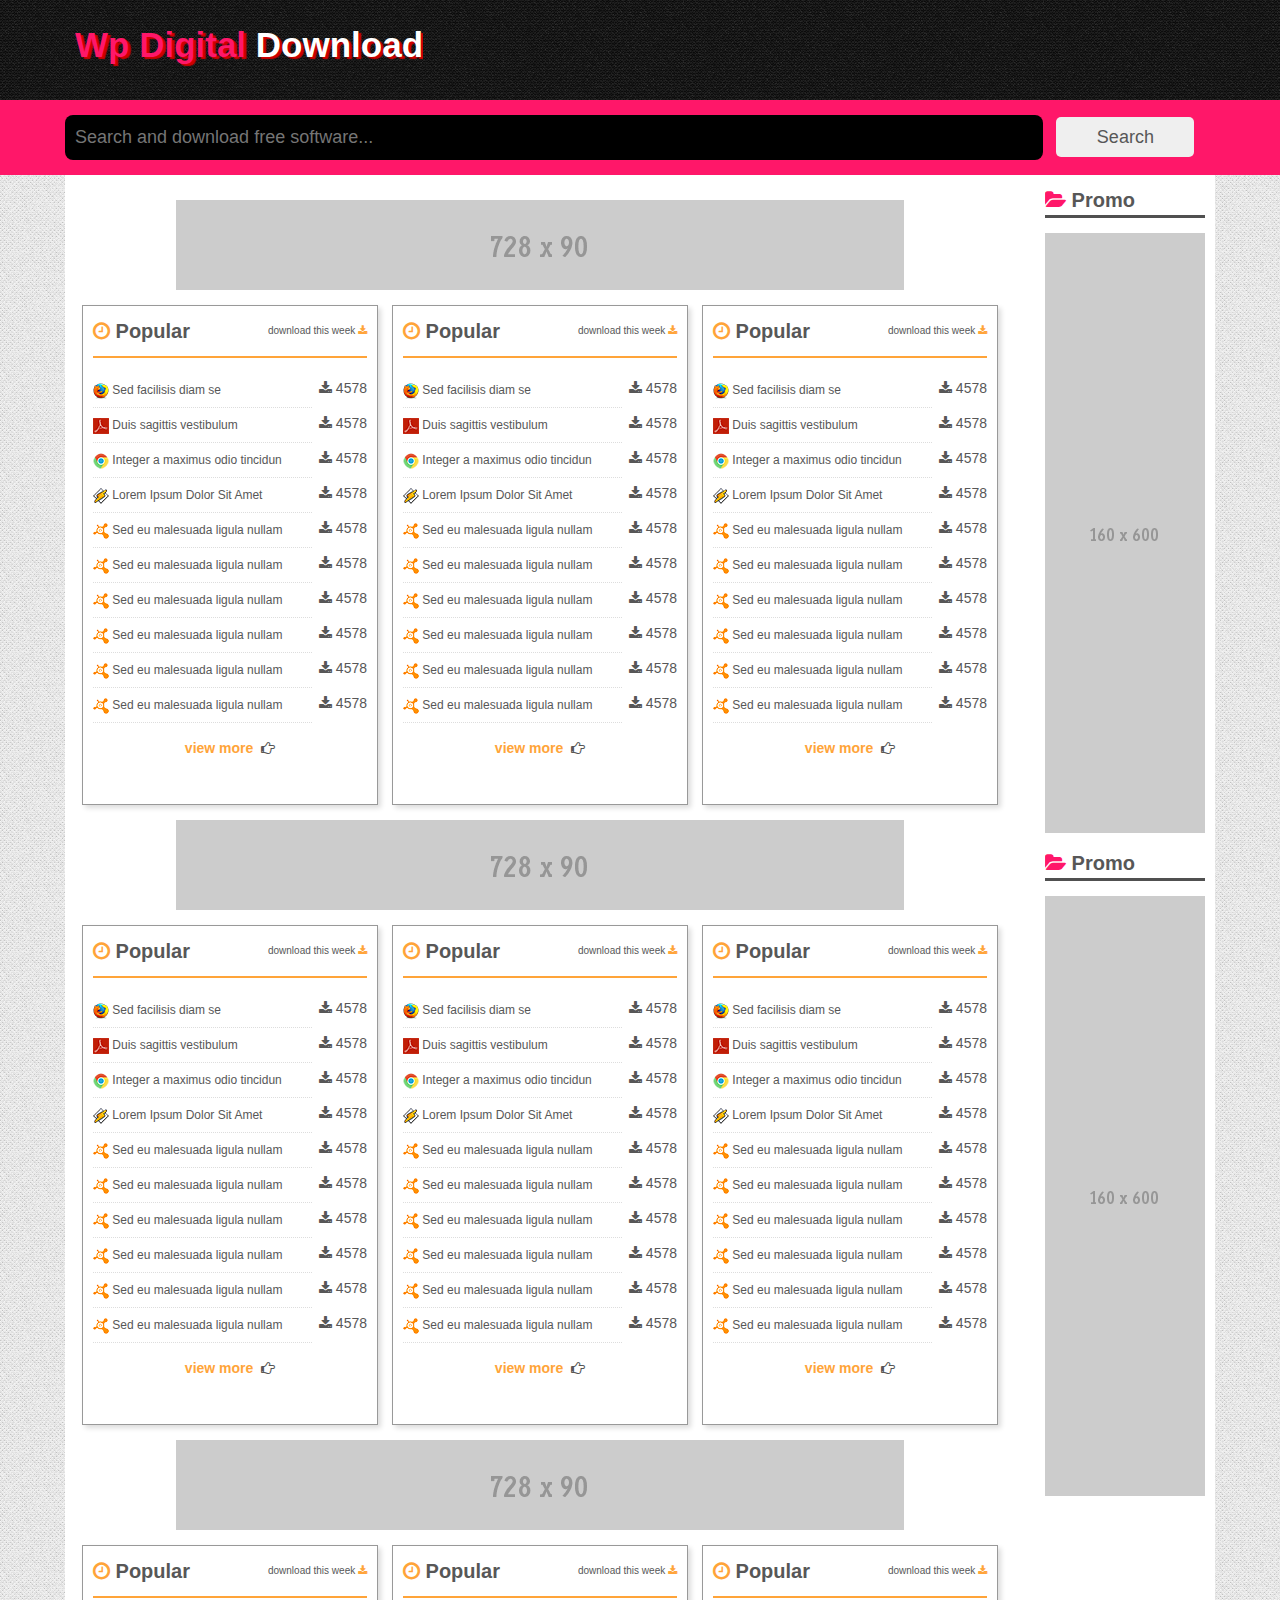
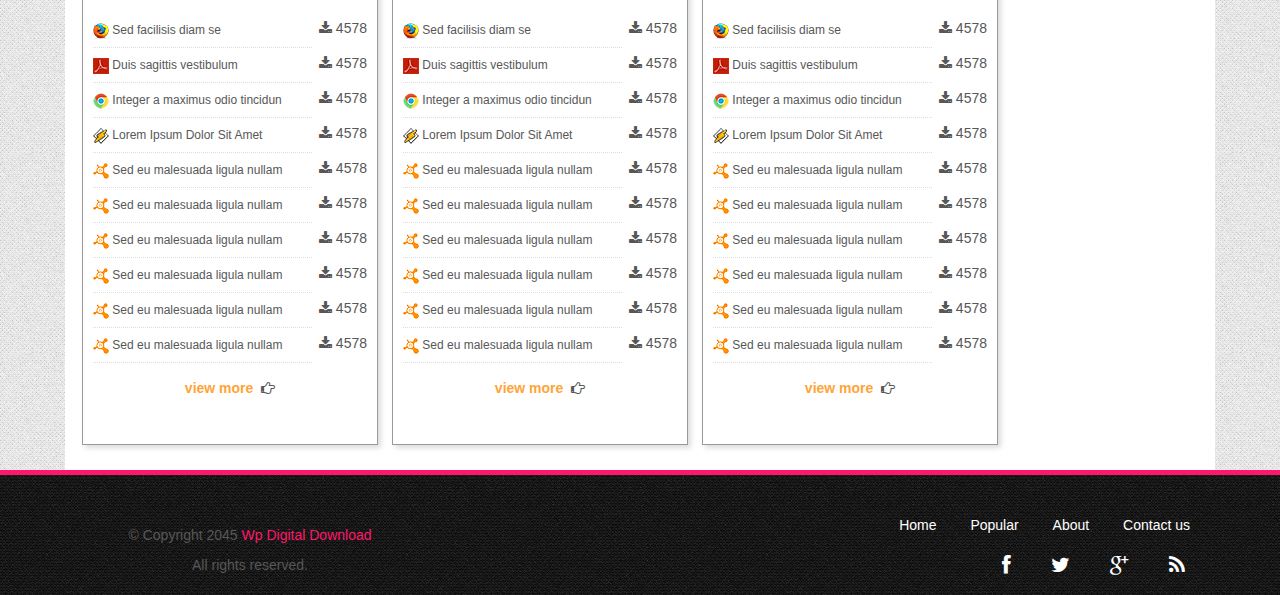
<file: 03_board/src/main/webapp/resources/bootstrap/wp-digital-download/index.html>
<!DOCTYPE HTML>
<html>
<head>
<title>Wp Digital Download</title>
<meta charset="UTF-8">
<meta name="viewport" content="width=device-width, initial-scale=1.0">
<link rel="stylesheet" type="text/css" href="assets/css/bootstrap.min.css" media="screen">
<link rel="stylesheet" type="text/css" href="assets/css/font-awesome.min.css">
<link rel="stylesheet" type="text/css" href="assets/css/style.css" media="screen">
<link rel="stylesheet" type="text/css" href="assets/css/responsive.css" media="screen">
</head>
<body>
<div class="fix header_area">
  <div class="fix wrapper header">
    <div class="fix logo floatleft">
      <h1>Wp Digital <span>Download</span></h1>
    </div>
  </div>
</div>
<div class="fix search_area">
  <div class="fix wrapper search_box">
    <form action="#">
      <p>
        <input type="search" class="search" placeholder="Search and download free software...">
        <input type="submit" class="search_submit" value="Search">
      </p>
    </form>
  </div>
</div>
<div class="fix main_content_area">
  <div class="fix wrapper main_content">
    <div class="fix content floatleft">
      <div class="fix hori_addbar"><img src="images/728x90.gif" alt=""></div>
      <div class="fix single_content floatleft">
        <h2><i class="fa fa-clock-o"></i> Popular <span class="week floatright">download this week <i class="fa fa-download"></i></span></h2>
        <div class="fix">
          <ul>
            <li>
              <div class="entry_name floatleft"><a href="pages/single.html"><img src="images/mozilla.png" alt=""> Sed facilisis diam se</a></div>
              <div class="download-count floatright"><i class="fa fa-download"></i> 4578</div>
            </li>
            <li>
              <div class="entry_name floatleft"><a href="pages/single.html"><img src="images/adobe-reader.png" alt=""> Duis sagittis vestibulum </a></div>
              <div class="download-count floatright"><i class="fa fa-download"></i> 4578</div>
            </li>
            <li>
              <div class="entry_name floatleft"><a href="pages/single.html"><img src="images/google-chrome.png" alt=""> Integer a maximus odio tincidun </a></div>
              <div class="download-count floatright"><i class="fa fa-download"></i> 4578</div>
            </li>
            <li>
              <div class="entry_name floatleft"><a href="pages/single.html"><img src="images/winamp.png" alt=""> Lorem Ipsum Dolor Sit Amet</a></div>
              <div class="download-count floatright"><i class="fa fa-download"></i> 4578</div>
            </li>
            <li>
              <div class="entry_name floatleft"><a href="pages/single.html"><img src="images/avast.png" alt=""> Sed eu malesuada ligula nullam </a></div>
              <div class="download-count floatright"><i class="fa fa-download"></i> 4578</div>
            </li>
            <li>
              <div class="entry_name floatleft"><a href="pages/single.html"><img src="images/avast.png" alt=""> Sed eu malesuada ligula nullam </a></div>
              <div class="download-count floatright"><i class="fa fa-download"></i> 4578</div>
            </li>
            <li>
              <div class="entry_name floatleft"><a href="pages/single.html"><img src="images/avast.png" alt=""> Sed eu malesuada ligula nullam </a></div>
              <div class="download-count floatright"><i class="fa fa-download"></i> 4578</div>
            </li>
            <li>
              <div class="entry_name floatleft"><a href="pages/single.html"><img src="images/avast.png" alt=""> Sed eu malesuada ligula nullam </a></div>
              <div class="download-count floatright"><i class="fa fa-download"></i> 4578</div>
            </li>
            <li>
              <div class="entry_name floatleft"><a href="pages/single.html"><img src="images/avast.png" alt=""> Sed eu malesuada ligula nullam </a></div>
              <div class="download-count floatright"><i class="fa fa-download"></i> 4578</div>
            </li>
            <li>
              <div class="entry_name floatleft"><a href="pages/single.html"><img src="images/avast.png" alt=""> Sed eu malesuada ligula nullam </a></div>
              <div class="download-count floatright"><i class="fa fa-download"></i> 4578</div>
            </li>
          </ul>
        </div>
        <p class="viewall"><a href="#">view more </a> &nbsp;<i class="fa fa-hand-o-right"></i></p>
      </div>
      <div class="fix single_content floatleft">
        <h2><i class="fa fa-clock-o"></i> Popular <span class="week floatright">download this week <i class="fa fa-download"></i></span></h2>
        <div class="fix">
          <ul>
            <li>
              <div class="entry_name floatleft"><a href="pages/single.html"><img src="images/mozilla.png" alt=""> Sed facilisis diam se</a></div>
              <div class="download-count floatright"><i class="fa fa-download"></i> 4578</div>
            </li>
            <li>
              <div class="entry_name floatleft"><a href="pages/single.html"><img src="images/adobe-reader.png" alt=""> Duis sagittis vestibulum </a></div>
              <div class="download-count floatright"><i class="fa fa-download"></i> 4578</div>
            </li>
            <li>
              <div class="entry_name floatleft"><a href="pages/single.html"><img src="images/google-chrome.png" alt=""> Integer a maximus odio tincidun </a></div>
              <div class="download-count floatright"><i class="fa fa-download"></i> 4578</div>
            </li>
            <li>
              <div class="entry_name floatleft"><a href="pages/single.html"><img src="images/winamp.png" alt=""> Lorem Ipsum Dolor Sit Amet</a></div>
              <div class="download-count floatright"><i class="fa fa-download"></i> 4578</div>
            </li>
            <li>
              <div class="entry_name floatleft"><a href="pages/single.html"><img src="images/avast.png" alt=""> Sed eu malesuada ligula nullam </a></div>
              <div class="download-count floatright"><i class="fa fa-download"></i> 4578</div>
            </li>
            <li>
              <div class="entry_name floatleft"><a href="pages/single.html"><img src="images/avast.png" alt=""> Sed eu malesuada ligula nullam </a></div>
              <div class="download-count floatright"><i class="fa fa-download"></i> 4578</div>
            </li>
            <li>
              <div class="entry_name floatleft"><a href="pages/single.html"><img src="images/avast.png" alt=""> Sed eu malesuada ligula nullam </a></div>
              <div class="download-count floatright"><i class="fa fa-download"></i> 4578</div>
            </li>
            <li>
              <div class="entry_name floatleft"><a href="pages/single.html"><img src="images/avast.png" alt=""> Sed eu malesuada ligula nullam </a></div>
              <div class="download-count floatright"><i class="fa fa-download"></i> 4578</div>
            </li>
            <li>
              <div class="entry_name floatleft"><a href="pages/single.html"><img src="images/avast.png" alt=""> Sed eu malesuada ligula nullam </a></div>
              <div class="download-count floatright"><i class="fa fa-download"></i> 4578</div>
            </li>
            <li>
              <div class="entry_name floatleft"><a href="pages/single.html"><img src="images/avast.png" alt=""> Sed eu malesuada ligula nullam </a></div>
              <div class="download-count floatright"><i class="fa fa-download"></i> 4578</div>
            </li>
          </ul>
        </div>
        <p class="viewall"><a href="#">view more </a> &nbsp;<i class="fa fa-hand-o-right"></i></p>
      </div>
      <div class="fix single_content floatleft">
        <h2><i class="fa fa-clock-o"></i> Popular <span class="week floatright">download this week <i class="fa fa-download"></i></span></h2>
        <div class="fix">
          <ul>
            <li>
              <div class="entry_name floatleft"><a href="pages/single.html"><img src="images/mozilla.png" alt=""> Sed facilisis diam se</a></div>
              <div class="download-count floatright"><i class="fa fa-download"></i> 4578</div>
            </li>
            <li>
              <div class="entry_name floatleft"><a href="pages/single.html"><img src="images/adobe-reader.png" alt=""> Duis sagittis vestibulum </a></div>
              <div class="download-count floatright"><i class="fa fa-download"></i> 4578</div>
            </li>
            <li>
              <div class="entry_name floatleft"><a href="pages/single.html"><img src="images/google-chrome.png" alt=""> Integer a maximus odio tincidun </a></div>
              <div class="download-count floatright"><i class="fa fa-download"></i> 4578</div>
            </li>
            <li>
              <div class="entry_name floatleft"><a href="pages/single.html"><img src="images/winamp.png" alt=""> Lorem Ipsum Dolor Sit Amet</a></div>
              <div class="download-count floatright"><i class="fa fa-download"></i> 4578</div>
            </li>
            <li>
              <div class="entry_name floatleft"><a href="pages/single.html"><img src="images/avast.png" alt=""> Sed eu malesuada ligula nullam </a></div>
              <div class="download-count floatright"><i class="fa fa-download"></i> 4578</div>
            </li>
            <li>
              <div class="entry_name floatleft"><a href="pages/single.html"><img src="images/avast.png" alt=""> Sed eu malesuada ligula nullam </a></div>
              <div class="download-count floatright"><i class="fa fa-download"></i> 4578</div>
            </li>
            <li>
              <div class="entry_name floatleft"><a href="pages/single.html"><img src="images/avast.png" alt=""> Sed eu malesuada ligula nullam </a></div>
              <div class="download-count floatright"><i class="fa fa-download"></i> 4578</div>
            </li>
            <li>
              <div class="entry_name floatleft"><a href="pages/single.html"><img src="images/avast.png" alt=""> Sed eu malesuada ligula nullam </a></div>
              <div class="download-count floatright"><i class="fa fa-download"></i> 4578</div>
            </li>
            <li>
              <div class="entry_name floatleft"><a href="pages/single.html"><img src="images/avast.png" alt=""> Sed eu malesuada ligula nullam </a></div>
              <div class="download-count floatright"><i class="fa fa-download"></i> 4578</div>
            </li>
            <li>
              <div class="entry_name floatleft"><a href="pages/single.html"><img src="images/avast.png" alt=""> Sed eu malesuada ligula nullam </a></div>
              <div class="download-count floatright"><i class="fa fa-download"></i> 4578</div>
            </li>
          </ul>
        </div>
        <p class="viewall"><a href="#">view more </a> &nbsp;<i class="fa fa-hand-o-right"></i></p>
      </div>
      <div class="fix hori_addbar"><img src="images/728x90.gif" alt=""></div>
      <div class="fix single_content floatleft">
        <h2><i class="fa fa-clock-o"></i> Popular <span class="week floatright">download this week <i class="fa fa-download"></i></span></h2>
        <div class="fix">
          <ul>
            <li>
              <div class="entry_name floatleft"><a href="pages/single.html"><img src="images/mozilla.png" alt=""> Sed facilisis diam se</a></div>
              <div class="download-count floatright"><i class="fa fa-download"></i> 4578</div>
            </li>
            <li>
              <div class="entry_name floatleft"><a href="pages/single.html"><img src="images/adobe-reader.png" alt=""> Duis sagittis vestibulum </a></div>
              <div class="download-count floatright"><i class="fa fa-download"></i> 4578</div>
            </li>
            <li>
              <div class="entry_name floatleft"><a href="pages/single.html"><img src="images/google-chrome.png" alt=""> Integer a maximus odio tincidun </a></div>
              <div class="download-count floatright"><i class="fa fa-download"></i> 4578</div>
            </li>
            <li>
              <div class="entry_name floatleft"><a href="pages/single.html"><img src="images/winamp.png" alt=""> Lorem Ipsum Dolor Sit Amet</a></div>
              <div class="download-count floatright"><i class="fa fa-download"></i> 4578</div>
            </li>
            <li>
              <div class="entry_name floatleft"><a href="pages/single.html"><img src="images/avast.png" alt=""> Sed eu malesuada ligula nullam </a></div>
              <div class="download-count floatright"><i class="fa fa-download"></i> 4578</div>
            </li>
            <li>
              <div class="entry_name floatleft"><a href="pages/single.html"><img src="images/avast.png" alt=""> Sed eu malesuada ligula nullam </a></div>
              <div class="download-count floatright"><i class="fa fa-download"></i> 4578</div>
            </li>
            <li>
              <div class="entry_name floatleft"><a href="pages/single.html"><img src="images/avast.png" alt=""> Sed eu malesuada ligula nullam </a></div>
              <div class="download-count floatright"><i class="fa fa-download"></i> 4578</div>
            </li>
            <li>
              <div class="entry_name floatleft"><a href="pages/single.html"><img src="images/avast.png" alt=""> Sed eu malesuada ligula nullam </a></div>
              <div class="download-count floatright"><i class="fa fa-download"></i> 4578</div>
            </li>
            <li>
              <div class="entry_name floatleft"><a href="pages/single.html"><img src="images/avast.png" alt=""> Sed eu malesuada ligula nullam </a></div>
              <div class="download-count floatright"><i class="fa fa-download"></i> 4578</div>
            </li>
            <li>
              <div class="entry_name floatleft"><a href="pages/single.html"><img src="images/avast.png" alt=""> Sed eu malesuada ligula nullam </a></div>
              <div class="download-count floatright"><i class="fa fa-download"></i> 4578</div>
            </li>
          </ul>
        </div>
        <p class="viewall"><a href="#">view more </a> &nbsp;<i class="fa fa-hand-o-right"></i></p>
      </div>
      <div class="fix single_content floatleft">
        <h2><i class="fa fa-clock-o"></i> Popular <span class="week floatright">download this week <i class="fa fa-download"></i></span></h2>
        <div class="fix">
          <ul>
            <li>
              <div class="entry_name floatleft"><a href="pages/single.html"><img src="images/mozilla.png" alt=""> Sed facilisis diam se</a></div>
              <div class="download-count floatright"><i class="fa fa-download"></i> 4578</div>
            </li>
            <li>
              <div class="entry_name floatleft"><a href="pages/single.html"><img src="images/adobe-reader.png" alt=""> Duis sagittis vestibulum </a></div>
              <div class="download-count floatright"><i class="fa fa-download"></i> 4578</div>
            </li>
            <li>
              <div class="entry_name floatleft"><a href="pages/single.html"><img src="images/google-chrome.png" alt=""> Integer a maximus odio tincidun </a></div>
              <div class="download-count floatright"><i class="fa fa-download"></i> 4578</div>
            </li>
            <li>
              <div class="entry_name floatleft"><a href="pages/single.html"><img src="images/winamp.png" alt=""> Lorem Ipsum Dolor Sit Amet</a></div>
              <div class="download-count floatright"><i class="fa fa-download"></i> 4578</div>
            </li>
            <li>
              <div class="entry_name floatleft"><a href="pages/single.html"><img src="images/avast.png" alt=""> Sed eu malesuada ligula nullam </a></div>
              <div class="download-count floatright"><i class="fa fa-download"></i> 4578</div>
            </li>
            <li>
              <div class="entry_name floatleft"><a href="pages/single.html"><img src="images/avast.png" alt=""> Sed eu malesuada ligula nullam </a></div>
              <div class="download-count floatright"><i class="fa fa-download"></i> 4578</div>
            </li>
            <li>
              <div class="entry_name floatleft"><a href="pages/single.html"><img src="images/avast.png" alt=""> Sed eu malesuada ligula nullam </a></div>
              <div class="download-count floatright"><i class="fa fa-download"></i> 4578</div>
            </li>
            <li>
              <div class="entry_name floatleft"><a href="pages/single.html"><img src="images/avast.png" alt=""> Sed eu malesuada ligula nullam </a></div>
              <div class="download-count floatright"><i class="fa fa-download"></i> 4578</div>
            </li>
            <li>
              <div class="entry_name floatleft"><a href="pages/single.html"><img src="images/avast.png" alt=""> Sed eu malesuada ligula nullam </a></div>
              <div class="download-count floatright"><i class="fa fa-download"></i> 4578</div>
            </li>
            <li>
              <div class="entry_name floatleft"><a href="pages/single.html"><img src="images/avast.png" alt=""> Sed eu malesuada ligula nullam </a></div>
              <div class="download-count floatright"><i class="fa fa-download"></i> 4578</div>
            </li>
          </ul>
        </div>
        <p class="viewall"><a href="#">view more </a> &nbsp;<i class="fa fa-hand-o-right"></i></p>
      </div>
      <div class="fix single_content floatleft">
        <h2><i class="fa fa-clock-o"></i> Popular <span class="week floatright">download this week <i class="fa fa-download"></i></span></h2>
        <div class="fix">
          <ul>
            <li>
              <div class="entry_name floatleft"><a href="pages/single.html"><img src="images/mozilla.png" alt=""> Sed facilisis diam se</a></div>
              <div class="download-count floatright"><i class="fa fa-download"></i> 4578</div>
            </li>
            <li>
              <div class="entry_name floatleft"><a href="pages/single.html"><img src="images/adobe-reader.png" alt=""> Duis sagittis vestibulum </a></div>
              <div class="download-count floatright"><i class="fa fa-download"></i> 4578</div>
            </li>
            <li>
              <div class="entry_name floatleft"><a href="pages/single.html"><img src="images/google-chrome.png" alt=""> Integer a maximus odio tincidun </a></div>
              <div class="download-count floatright"><i class="fa fa-download"></i> 4578</div>
            </li>
            <li>
              <div class="entry_name floatleft"><a href="pages/single.html"><img src="images/winamp.png" alt=""> Lorem Ipsum Dolor Sit Amet</a></div>
              <div class="download-count floatright"><i class="fa fa-download"></i> 4578</div>
            </li>
            <li>
              <div class="entry_name floatleft"><a href="pages/single.html"><img src="images/avast.png" alt=""> Sed eu malesuada ligula nullam </a></div>
              <div class="download-count floatright"><i class="fa fa-download"></i> 4578</div>
            </li>
            <li>
              <div class="entry_name floatleft"><a href="pages/single.html"><img src="images/avast.png" alt=""> Sed eu malesuada ligula nullam </a></div>
              <div class="download-count floatright"><i class="fa fa-download"></i> 4578</div>
            </li>
            <li>
              <div class="entry_name floatleft"><a href="pages/single.html"><img src="images/avast.png" alt=""> Sed eu malesuada ligula nullam </a></div>
              <div class="download-count floatright"><i class="fa fa-download"></i> 4578</div>
            </li>
            <li>
              <div class="entry_name floatleft"><a href="pages/single.html"><img src="images/avast.png" alt=""> Sed eu malesuada ligula nullam </a></div>
              <div class="download-count floatright"><i class="fa fa-download"></i> 4578</div>
            </li>
            <li>
              <div class="entry_name floatleft"><a href="pages/single.html"><img src="images/avast.png" alt=""> Sed eu malesuada ligula nullam </a></div>
              <div class="download-count floatright"><i class="fa fa-download"></i> 4578</div>
            </li>
            <li>
              <div class="entry_name floatleft"><a href="pages/single.html"><img src="images/avast.png" alt=""> Sed eu malesuada ligula nullam </a></div>
              <div class="download-count floatright"><i class="fa fa-download"></i> 4578</div>
            </li>
          </ul>
        </div>
        <p class="viewall"><a href="#">view more </a> &nbsp;<i class="fa fa-hand-o-right"></i></p>
      </div>
      <div class="fix hori_addbar"><img src="images/728x90.gif" alt=""></div>
      <div class="fix single_content floatleft">
        <h2><i class="fa fa-clock-o"></i> Popular <span class="week floatright">download this week <i class="fa fa-download"></i></span></h2>
        <div class="fix">
          <ul>
            <li>
              <div class="entry_name floatleft"><a href="pages/single.html"><img src="images/mozilla.png" alt=""> Sed facilisis diam se</a></div>
              <div class="download-count floatright"><i class="fa fa-download"></i> 4578</div>
            </li>
            <li>
              <div class="entry_name floatleft"><a href="pages/single.html"><img src="images/adobe-reader.png" alt=""> Duis sagittis vestibulum </a></div>
              <div class="download-count floatright"><i class="fa fa-download"></i> 4578</div>
            </li>
            <li>
              <div class="entry_name floatleft"><a href="pages/single.html"><img src="images/google-chrome.png" alt=""> Integer a maximus odio tincidun </a></div>
              <div class="download-count floatright"><i class="fa fa-download"></i> 4578</div>
            </li>
            <li>
              <div class="entry_name floatleft"><a href="pages/single.html"><img src="images/winamp.png" alt=""> Lorem Ipsum Dolor Sit Amet</a></div>
              <div class="download-count floatright"><i class="fa fa-download"></i> 4578</div>
            </li>
            <li>
              <div class="entry_name floatleft"><a href="pages/single.html"><img src="images/avast.png" alt=""> Sed eu malesuada ligula nullam </a></div>
              <div class="download-count floatright"><i class="fa fa-download"></i> 4578</div>
            </li>
            <li>
              <div class="entry_name floatleft"><a href="pages/single.html"><img src="images/avast.png" alt=""> Sed eu malesuada ligula nullam </a></div>
              <div class="download-count floatright"><i class="fa fa-download"></i> 4578</div>
            </li>
            <li>
              <div class="entry_name floatleft"><a href="pages/single.html"><img src="images/avast.png" alt=""> Sed eu malesuada ligula nullam </a></div>
              <div class="download-count floatright"><i class="fa fa-download"></i> 4578</div>
            </li>
            <li>
              <div class="entry_name floatleft"><a href="pages/single.html"><img src="images/avast.png" alt=""> Sed eu malesuada ligula nullam </a></div>
              <div class="download-count floatright"><i class="fa fa-download"></i> 4578</div>
            </li>
            <li>
              <div class="entry_name floatleft"><a href="pages/single.html"><img src="images/avast.png" alt=""> Sed eu malesuada ligula nullam </a></div>
              <div class="download-count floatright"><i class="fa fa-download"></i> 4578</div>
            </li>
            <li>
              <div class="entry_name floatleft"><a href="pages/single.html"><img src="images/avast.png" alt=""> Sed eu malesuada ligula nullam </a></div>
              <div class="download-count floatright"><i class="fa fa-download"></i> 4578</div>
            </li>
          </ul>
        </div>
        <p class="viewall"><a href="#">view more </a> &nbsp;<i class="fa fa-hand-o-right"></i></p>
      </div>
      <div class="fix single_content floatleft">
        <h2><i class="fa fa-clock-o"></i> Popular <span class="week floatright">download this week <i class="fa fa-download"></i></span></h2>
        <div class="fix">
          <ul>
            <li>
              <div class="entry_name floatleft"><a href="pages/single.html"><img src="images/mozilla.png" alt=""> Sed facilisis diam se</a></div>
              <div class="download-count floatright"><i class="fa fa-download"></i> 4578</div>
            </li>
            <li>
              <div class="entry_name floatleft"><a href="pages/single.html"><img src="images/adobe-reader.png" alt=""> Duis sagittis vestibulum </a></div>
              <div class="download-count floatright"><i class="fa fa-download"></i> 4578</div>
            </li>
            <li>
              <div class="entry_name floatleft"><a href="pages/single.html"><img src="images/google-chrome.png" alt=""> Integer a maximus odio tincidun </a></div>
              <div class="download-count floatright"><i class="fa fa-download"></i> 4578</div>
            </li>
            <li>
              <div class="entry_name floatleft"><a href="pages/single.html"><img src="images/winamp.png" alt=""> Lorem Ipsum Dolor Sit Amet</a></div>
              <div class="download-count floatright"><i class="fa fa-download"></i> 4578</div>
            </li>
            <li>
              <div class="entry_name floatleft"><a href="pages/single.html"><img src="images/avast.png" alt=""> Sed eu malesuada ligula nullam </a></div>
              <div class="download-count floatright"><i class="fa fa-download"></i> 4578</div>
            </li>
            <li>
              <div class="entry_name floatleft"><a href="pages/single.html"><img src="images/avast.png" alt=""> Sed eu malesuada ligula nullam </a></div>
              <div class="download-count floatright"><i class="fa fa-download"></i> 4578</div>
            </li>
            <li>
              <div class="entry_name floatleft"><a href="pages/single.html"><img src="images/avast.png" alt=""> Sed eu malesuada ligula nullam </a></div>
              <div class="download-count floatright"><i class="fa fa-download"></i> 4578</div>
            </li>
            <li>
              <div class="entry_name floatleft"><a href="pages/single.html"><img src="images/avast.png" alt=""> Sed eu malesuada ligula nullam </a></div>
              <div class="download-count floatright"><i class="fa fa-download"></i> 4578</div>
            </li>
            <li>
              <div class="entry_name floatleft"><a href="pages/single.html"><img src="images/avast.png" alt=""> Sed eu malesuada ligula nullam </a></div>
              <div class="download-count floatright"><i class="fa fa-download"></i> 4578</div>
            </li>
            <li>
              <div class="entry_name floatleft"><a href="pages/single.html"><img src="images/avast.png" alt=""> Sed eu malesuada ligula nullam </a></div>
              <div class="download-count floatright"><i class="fa fa-download"></i> 4578</div>
            </li>
          </ul>
        </div>
        <p class="viewall"><a href="#">view more </a> &nbsp;<i class="fa fa-hand-o-right"></i></p>
      </div>
      <div class="fix single_content floatleft">
        <h2><i class="fa fa-clock-o"></i> Popular <span class="week floatright">download this week <i class="fa fa-download"></i></span></h2>
        <div class="fix">
          <ul>
            <li>
              <div class="entry_name floatleft"><a href="pages/single.html"><img src="images/mozilla.png" alt=""> Sed facilisis diam se</a></div>
              <div class="download-count floatright"><i class="fa fa-download"></i> 4578</div>
            </li>
            <li>
              <div class="entry_name floatleft"><a href="pages/single.html"><img src="images/adobe-reader.png" alt=""> Duis sagittis vestibulum </a></div>
              <div class="download-count floatright"><i class="fa fa-download"></i> 4578</div>
            </li>
            <li>
              <div class="entry_name floatleft"><a href="pages/single.html"><img src="images/google-chrome.png" alt=""> Integer a maximus odio tincidun </a></div>
              <div class="download-count floatright"><i class="fa fa-download"></i> 4578</div>
            </li>
            <li>
              <div class="entry_name floatleft"><a href="pages/single.html"><img src="images/winamp.png" alt=""> Lorem Ipsum Dolor Sit Amet</a></div>
              <div class="download-count floatright"><i class="fa fa-download"></i> 4578</div>
            </li>
            <li>
              <div class="entry_name floatleft"><a href="pages/single.html"><img src="images/avast.png" alt=""> Sed eu malesuada ligula nullam </a></div>
              <div class="download-count floatright"><i class="fa fa-download"></i> 4578</div>
            </li>
            <li>
              <div class="entry_name floatleft"><a href="pages/single.html"><img src="images/avast.png" alt=""> Sed eu malesuada ligula nullam </a></div>
              <div class="download-count floatright"><i class="fa fa-download"></i> 4578</div>
            </li>
            <li>
              <div class="entry_name floatleft"><a href="pages/single.html"><img src="images/avast.png" alt=""> Sed eu malesuada ligula nullam </a></div>
              <div class="download-count floatright"><i class="fa fa-download"></i> 4578</div>
            </li>
            <li>
              <div class="entry_name floatleft"><a href="pages/single.html"><img src="images/avast.png" alt=""> Sed eu malesuada ligula nullam </a></div>
              <div class="download-count floatright"><i class="fa fa-download"></i> 4578</div>
            </li>
            <li>
              <div class="entry_name floatleft"><a href="pages/single.html"><img src="images/avast.png" alt=""> Sed eu malesuada ligula nullam </a></div>
              <div class="download-count floatright"><i class="fa fa-download"></i> 4578</div>
            </li>
            <li>
              <div class="entry_name floatleft"><a href="pages/single.html"><img src="images/avast.png" alt=""> Sed eu malesuada ligula nullam </a></div>
              <div class="download-count floatright"><i class="fa fa-download"></i> 4578</div>
            </li>
          </ul>
        </div>
        <p class="viewall"><a href="#">view more </a> &nbsp;<i class="fa fa-hand-o-right"></i></p>
      </div>
    </div>
    <div class="fix home_sidebar floatright">
      <div class="fix single_home_sidebar">
        <h2><i class="fa fa-folder-open"></i> Promo</h2>
        <img src="images/160x600.gif" alt=""></div>
      <div class="fix single_home_sidebar">
        <h2><i class="fa fa-folder-open"></i> Promo</h2>
        <img src="images/160x600.gif" alt=""></div>
    </div>
  </div>
</div>
<div class="fix footer_area">
  <div class="fix wrapper footer">
    <div class="fix footer_left floatleft">
      <div class="fix google_search"></div>
      <div class="fix copyright">
        <p>&copy; Copyright 2045 <span>Wp Digital Download</span></p>
        <p>All rights reserved.</p>
      </div>
    </div>
    <div class="fix footer_right floatright">
      <div class="fix footer_menu">
        <ul>
          <li><a href="index.html">Home</a></li>
          <li><a href="pages/popular.html">Popular</a></li>
          <li><a href="pages/about.html">About</a></li>
          <li><a href="pages/contact.html">Contact us</a></li>
        </ul>
      </div>
      <div class="fix social floatleft">
        <ul>
          <li><a href="#" class="facebook"><i class="fa fa-facebook"></i></a></li>
          <li><a href="#" class="twitter"><i class="fa fa-twitter"></i></a></li>
          <li><a href="#" class="google"><i class="fa fa-google-plus"></i></a></li>
          <li><a href="#" class="feed"><i class="fa fa-rss"></i></a></li>
        </ul>
      </div>
    </div>
  </div>
</div>
<script src="assets/js/jquery.min.js"></script> 
<script src="assets/js/bootstrap.min.js"></script>
</body>
</html>
</file>
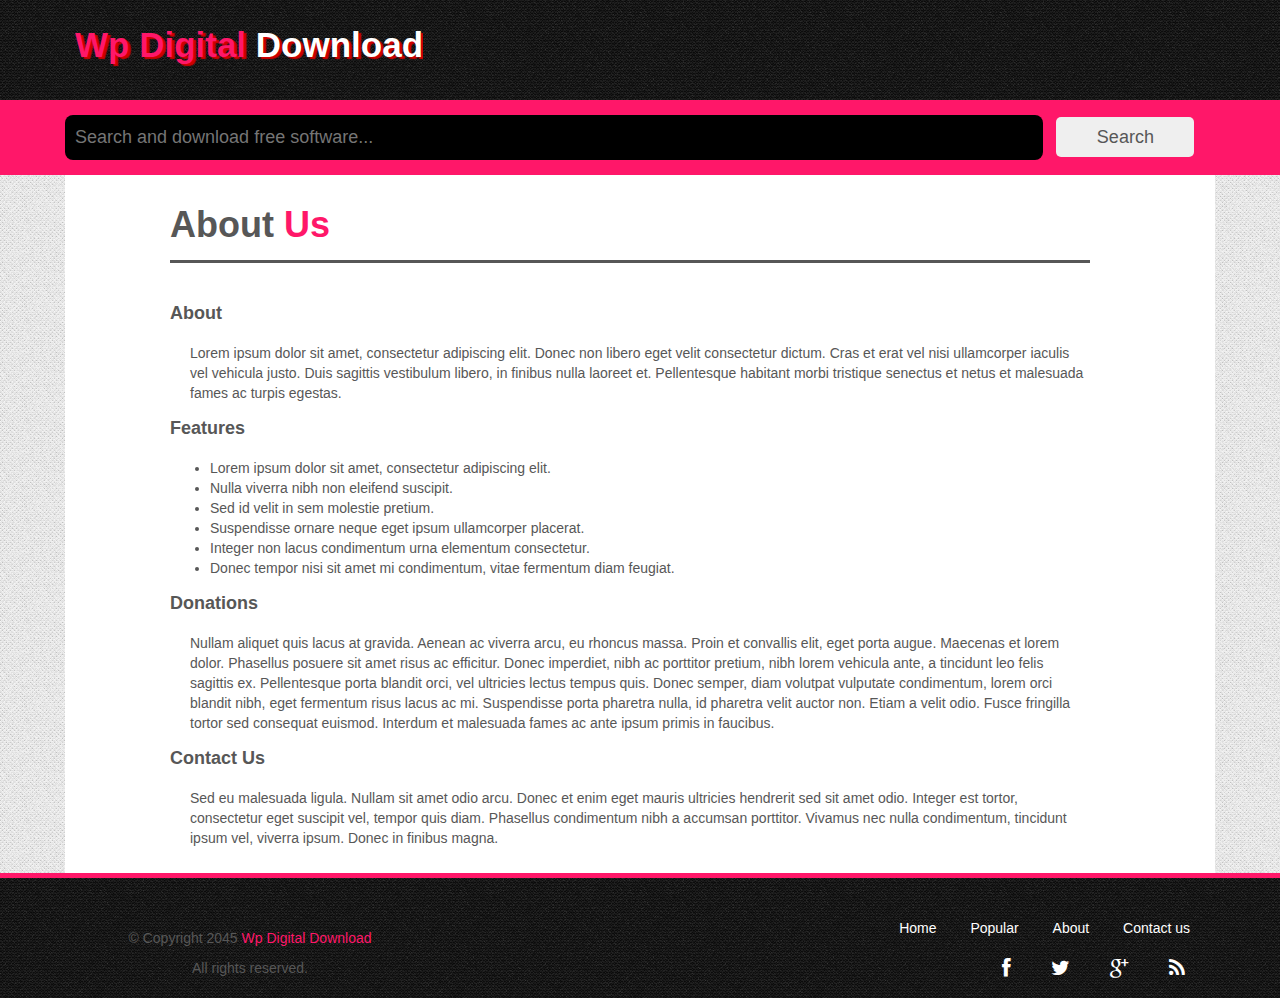
<file: 03_board/src/main/webapp/resources/bootstrap/wp-digital-download/pages/about.html>
<!DOCTYPE HTML>
<html>
<head>
<title>Wp Digital Download | Pages | About Us</title>
<meta charset="UTF-8">
<meta name="viewport" content="width=device-width, initial-scale=1.0">
<link rel="stylesheet" type="text/css" href="../assets/css/bootstrap.min.css" media="screen">
<link rel="stylesheet" type="text/css" href="../assets/css/font-awesome.min.css">
<link rel="stylesheet" type="text/css" href="../assets/css/style.css" media="screen">
<link rel="stylesheet" type="text/css" href="../assets/css/responsive.css" media="screen">
</head>
<body>
<div class="fix header_area">
  <div class="fix wrapper header">
    <div class="fix logo floatleft">
      <h1>Wp Digital <span>Download</span></h1>
    </div>
  </div>
</div>
<div class="fix search_area">
  <div class="fix wrapper search_box">
    <form action="#">
      <p>
        <input type="search" class="search" placeholder="Search and download free software...">
        <input type="submit" class="search_submit" value="Search">
      </p>
    </form>
  </div>
</div>
<div class="fix main_content_area">
  <div class="fix wrapper main_content">
    <div class="inner_page">
      <h1>About <span>Us</span></h1>
      <h2>About</h2>
      <p>Lorem ipsum dolor sit amet, consectetur adipiscing elit. Donec non libero eget velit consectetur dictum. Cras et erat vel nisi ullamcorper iaculis vel vehicula justo. Duis sagittis vestibulum libero, in finibus nulla laoreet et. Pellentesque habitant morbi tristique senectus et netus et malesuada fames ac turpis egestas.</p>
      <h2>Features</h2>
      <ul>
        <li>Lorem ipsum dolor sit amet, consectetur adipiscing elit.</li>
        <li>Nulla viverra nibh non eleifend suscipit.</li>
        <li>Sed id velit in sem molestie pretium.</li>
        <li>Suspendisse ornare neque eget ipsum ullamcorper placerat.</li>
        <li>Integer non lacus condimentum urna elementum consectetur.</li>
        <li>Donec tempor nisi sit amet mi condimentum, vitae fermentum diam feugiat.</li>
      </ul>
      <h2>Donations</h2>
      <p>Nullam aliquet quis lacus at gravida. Aenean ac viverra arcu, eu rhoncus massa. Proin et convallis elit, eget porta augue. Maecenas et lorem dolor. Phasellus posuere sit amet risus ac efficitur. Donec imperdiet, nibh ac porttitor pretium, nibh lorem vehicula ante, a tincidunt leo felis sagittis ex. Pellentesque porta blandit orci, vel ultricies lectus tempus quis. Donec semper, diam volutpat vulputate condimentum, lorem orci blandit nibh, eget fermentum risus lacus ac mi. Suspendisse porta pharetra nulla, id pharetra velit auctor non. Etiam a velit odio. Fusce fringilla tortor sed consequat euismod. Interdum et malesuada fames ac ante ipsum primis in faucibus.</p>
      <h2>Contact Us</h2>
      <p>Sed eu malesuada ligula. Nullam sit amet odio arcu. Donec et enim eget mauris ultricies hendrerit sed sit amet odio. Integer est tortor, consectetur eget suscipit vel, tempor quis diam. Phasellus condimentum nibh a accumsan porttitor. Vivamus nec nulla condimentum, tincidunt ipsum vel, viverra ipsum. Donec in finibus magna.</p>
    </div>
  </div>
</div>
<div class="fix footer_area">
  <div class="fix wrapper footer">
    <div class="fix footer_left floatleft">
      <div class="fix google_search"></div>
      <div class="fix copyright">
        <p>&copy; Copyright 2045 <span>Wp Digital Download</span></p>
        <p>All rights reserved.</p>
      </div>
    </div>
    <div class="fix footer_right floatright">
      <div class="fix footer_menu">
        <ul>
          <li><a href="../index.html">Home</a></li>
          <li><a href="popular.html">Popular</a></li>
          <li><a href="about.html">About</a></li>
          <li><a href="contact.html">Contact us</a></li>
        </ul>
      </div>
      <div class="fix social floatleft">
        <ul>
          <li><a href="#" class="facebook"><i class="fa fa-facebook"></i></a></li>
          <li><a href="#" class="twitter"><i class="fa fa-twitter"></i></a></li>
          <li><a href="#" class="google"><i class="fa fa-google-plus"></i></a></li>
          <li><a href="#" class="feed"><i class="fa fa-rss"></i></a></li>
        </ul>
      </div>
    </div>
  </div>
</div>
<script src="../assets/js/jquery.min.js"></script> 
<script src="../assets/js/bootstrap.min.js"></script>
</body>
</html>
</file>
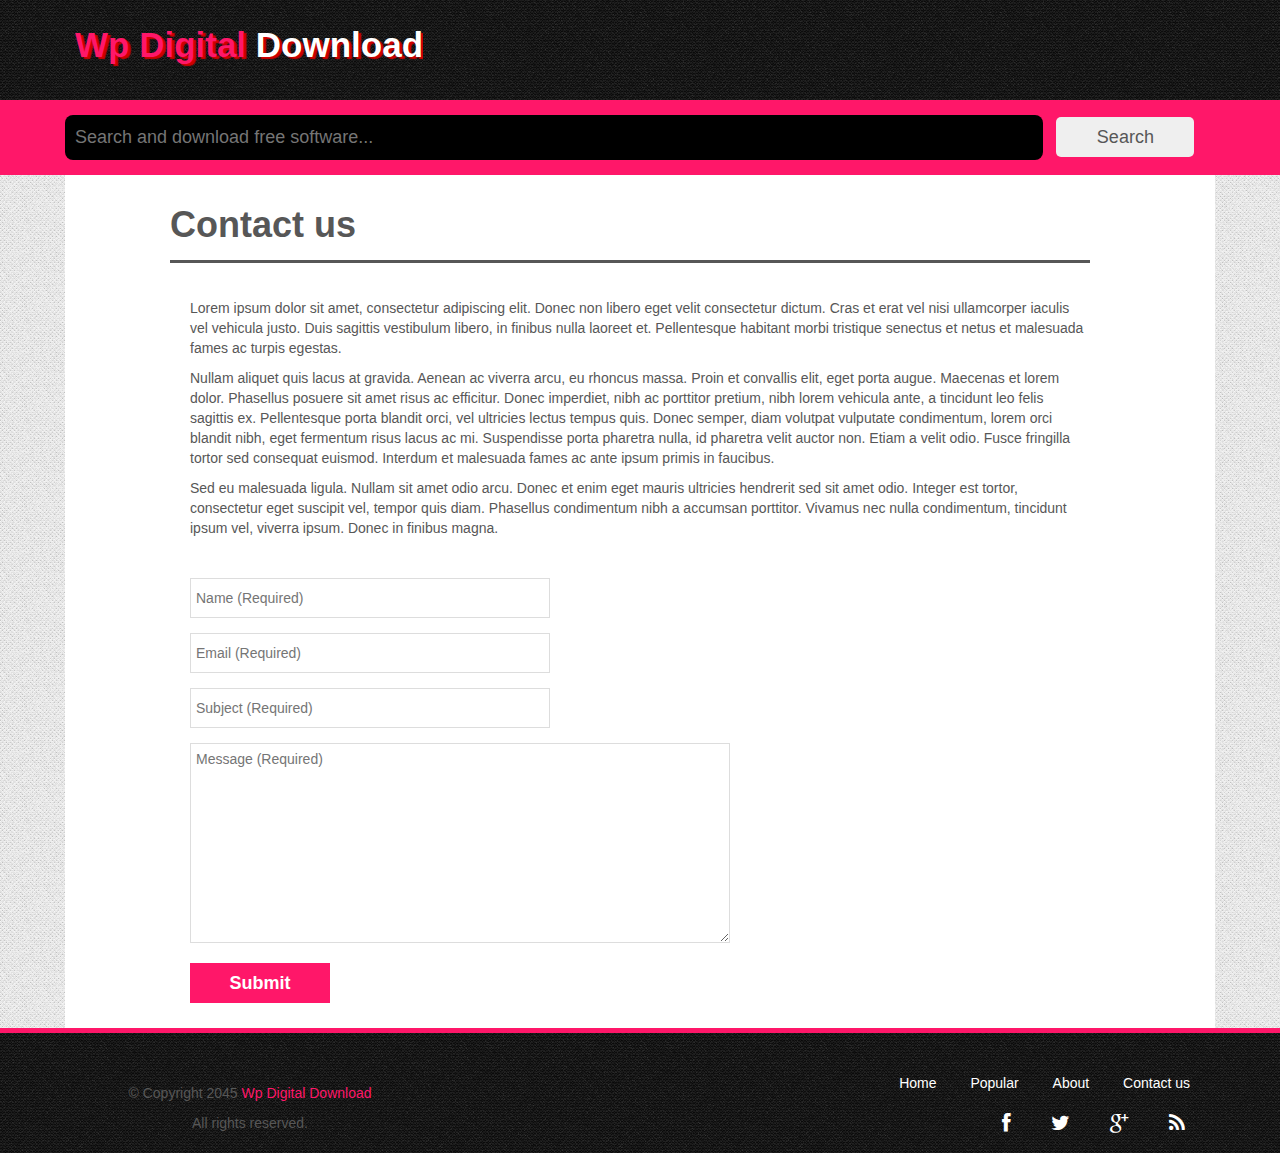
<file: 03_board/src/main/webapp/resources/bootstrap/wp-digital-download/pages/contact.html>
<!DOCTYPE HTML>
<html>
<head>
<title>Wp Digital Download | Pages | Contact</title>
<meta charset="UTF-8">
<meta name="viewport" content="width=device-width, initial-scale=1.0">
<link rel="stylesheet" type="text/css" href="../assets/css/bootstrap.min.css" media="screen">
<link rel="stylesheet" type="text/css" href="../assets/css/font-awesome.min.css">
<link rel="stylesheet" type="text/css" href="../assets/css/style.css" media="screen">
<link rel="stylesheet" type="text/css" href="../assets/css/responsive.css" media="screen">
</head>
<body>
<div class="fix header_area">
  <div class="fix wrapper header">
    <div class="fix logo floatleft">
      <h1>Wp Digital <span>Download</span></h1>
    </div>
  </div>
</div>
<div class="fix search_area">
  <div class="fix wrapper search_box">
    <form action="#">
      <p>
        <input type="search" class="search" placeholder="Search and download free software...">
        <input type="submit" class="search_submit" value="Search">
      </p>
    </form>
  </div>
</div>
<div class="fix main_content_area">
  <div class="fix wrapper main_content">
    <div class="inner_page">
      <h1>Contact us</h1>
      <p>Lorem ipsum dolor sit amet, consectetur adipiscing elit. Donec non libero eget velit consectetur dictum. Cras et erat vel nisi ullamcorper iaculis vel vehicula justo. Duis sagittis vestibulum libero, in finibus nulla laoreet et. Pellentesque habitant morbi tristique senectus et netus et malesuada fames ac turpis egestas.</p>
      <p>Nullam aliquet quis lacus at gravida. Aenean ac viverra arcu, eu rhoncus massa. Proin et convallis elit, eget porta augue. Maecenas et lorem dolor. Phasellus posuere sit amet risus ac efficitur. Donec imperdiet, nibh ac porttitor pretium, nibh lorem vehicula ante, a tincidunt leo felis sagittis ex. Pellentesque porta blandit orci, vel ultricies lectus tempus quis. Donec semper, diam volutpat vulputate condimentum, lorem orci blandit nibh, eget fermentum risus lacus ac mi. Suspendisse porta pharetra nulla, id pharetra velit auctor non. Etiam a velit odio. Fusce fringilla tortor sed consequat euismod. Interdum et malesuada fames ac ante ipsum primis in faucibus.</p>
      <p>Sed eu malesuada ligula. Nullam sit amet odio arcu. Donec et enim eget mauris ultricies hendrerit sed sit amet odio. Integer est tortor, consectetur eget suscipit vel, tempor quis diam. Phasellus condimentum nibh a accumsan porttitor. Vivamus nec nulla condimentum, tincidunt ipsum vel, viverra ipsum. Donec in finibus magna.</p>
      <div class="contact_form">
        <form action="#">
          <p>
            <input type="text" class="name" placeholder="Name (Required)">
          </p>
          <p>
            <input type="text" class="email" placeholder="Email (Required)">
          </p>
          <p>
            <input type="text" class="name" placeholder="Subject (Required)">
          </p>
          <p>
            <textarea class="massage" placeholder="Message (Required)"></textarea>
          </p>
          <p>
            <input type="submit" value="Submit" class="submit_btn">
          </p>
        </form>
      </div>
    </div>
  </div>
</div>
<div class="fix footer_area">
  <div class="fix wrapper footer">
    <div class="fix footer_left floatleft">
      <div class="fix google_search"></div>
      <div class="fix copyright">
        <p>&copy; Copyright 2045 <span>Wp Digital Download</span></p>
        <p>All rights reserved.</p>
      </div>
    </div>
    <div class="fix footer_right floatright">
      <div class="fix footer_menu">
        <ul>
          <li><a href="../index.html">Home</a></li>
          <li><a href="popular.html">Popular</a></li>
          <li><a href="about.html">About</a></li>
          <li><a href="contact.html">Contact us</a></li>
        </ul>
      </div>
      <div class="fix social floatleft">
        <ul>
          <li><a href="#" class="facebook"><i class="fa fa-facebook"></i></a></li>
          <li><a href="#" class="twitter"><i class="fa fa-twitter"></i></a></li>
          <li><a href="#" class="google"><i class="fa fa-google-plus"></i></a></li>
          <li><a href="#" class="feed"><i class="fa fa-rss"></i></a></li>
        </ul>
      </div>
    </div>
  </div>
</div>
<script src="../assets/js/jquery.min.js"></script> 
<script src="../assets/js/bootstrap.min.js"></script>
</body>
</html>
</file>
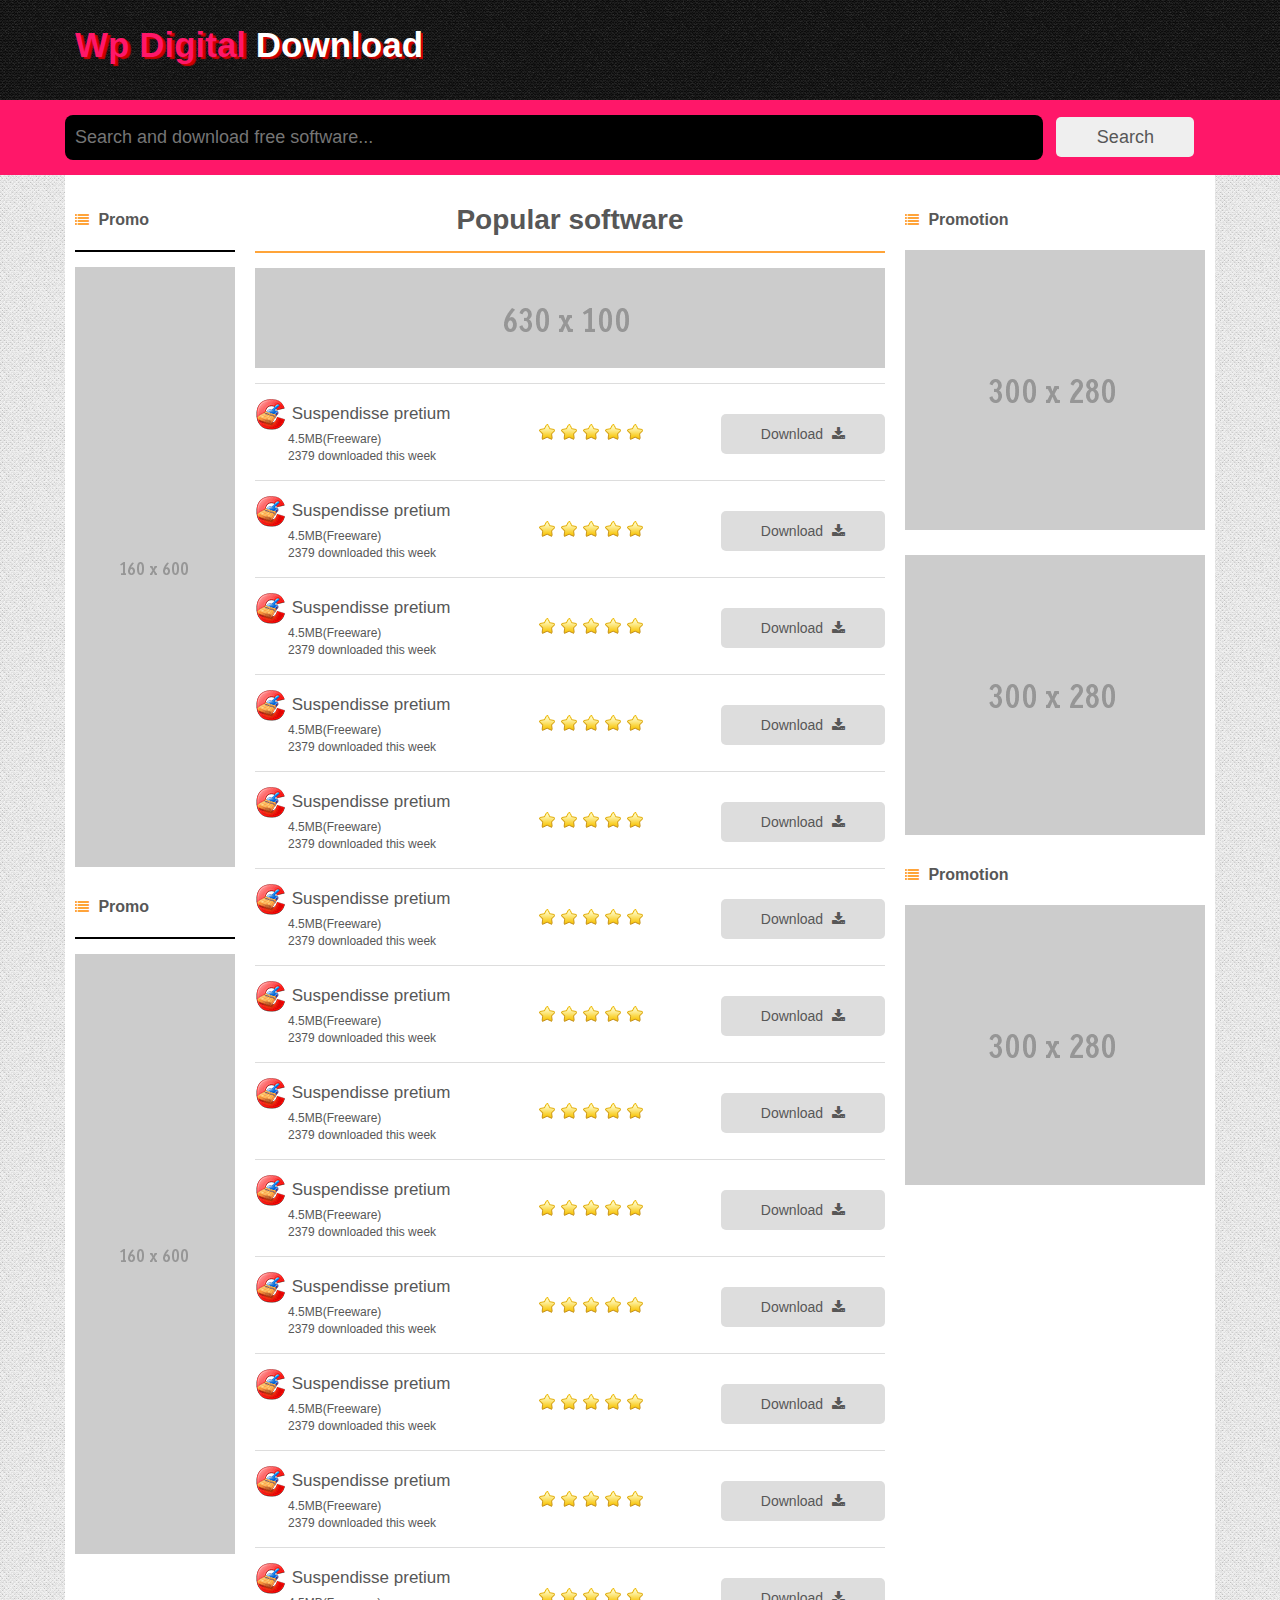
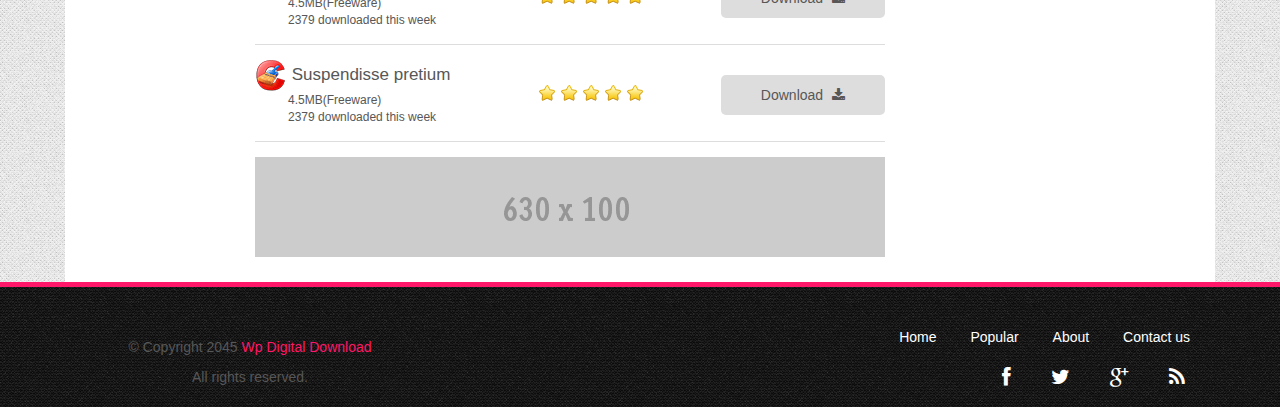
<file: 03_board/src/main/webapp/resources/bootstrap/wp-digital-download/pages/popular.html>
<!DOCTYPE HTML>
<html>
<head>
<title>Wp Digital Download | Pages | Popular</title>
<meta charset="UTF-8">
<meta name="viewport" content="width=device-width, initial-scale=1.0">
<link rel="stylesheet" type="text/css" href="../assets/css/bootstrap.min.css" media="screen">
<link rel="stylesheet" type="text/css" href="../assets/css/font-awesome.min.css">
<link rel="stylesheet" type="text/css" href="../assets/css/style.css" media="screen">
<link rel="stylesheet" type="text/css" href="../assets/css/responsive.css" media="screen">
</head>
<body>
<div class="fix header_area">
  <div class="fix wrapper header">
    <div class="fix logo floatleft">
      <h1>Wp Digital <span>Download</span></h1>
    </div>
  </div>
</div>
<div class="fix search_area">
  <div class="fix wrapper search_box">
    <form action="#">
      <p>
        <input type="search" class="search" placeholder="Search and download free software...">
        <input type="submit" class="search_submit" value="Search">
      </p>
    </form>
  </div>
</div>
<div class="fix main_content_area">
  <div class="fix wrapper main_content">
    <div class="fix inner_left_sidebar floatleft">
      <div class="fix single_left_sidebar">
        <h2><i class="fa fa-list"></i> Promo</h2>
        <img src="../images/160x600.gif" alt=""></div>
      <div class="fix single_left_sidebar">
        <h2><i class="fa fa-list"></i> Promo</h2>
        <img src="../images/160x600.gif" alt=""></div>
    </div>
    <div class="fix inner_content floatleft">
      <h1>Popular software</h1>
      <ul>
        <li>
          <div class="fix single_inner_content">
            <div class="fix blog_top_add"><img src="../images/630x100.gif" alt=""></div>
          </div>
        </li>
        <li>
          <div class="fix single_inner_content">
            <h1><img src="../images/ccleaner.png" alt=""> <a href="#">Suspendisse pretium </a><span>4.5MB(Freeware) <br/>
              2379 downloaded this week</span></h1>
            <div class="fix star"><a href="#">star</a><a href="#">star</a><a href="#">star</a><a href="#">star</a><a href="#">star</a></div>
            <a href="#">Download <i class="fa fa-download"></i></a></div>
        </li>
        <li>
          <div class="fix single_inner_content">
            <h1><img src="../images/ccleaner.png" alt=""> <a href="#">Suspendisse pretium </a><span>4.5MB(Freeware) <br/>
              2379 downloaded this week</span></h1>
            <div class="fix star"><a href="#">star</a><a href="#">star</a><a href="#">star</a><a href="#">star</a><a href="#">star</a></div>
            <a href="#">Download <i class="fa fa-download"></i></a></div>
        </li>
        <li>
          <div class="fix single_inner_content">
            <h1><img src="../images/ccleaner.png" alt=""> <a href="#">Suspendisse pretium </a><span>4.5MB(Freeware) <br/>
              2379 downloaded this week</span></h1>
            <div class="fix star"><a href="#">star</a><a href="#">star</a><a href="#">star</a><a href="#">star</a><a href="#">star</a></div>
            <a href="#">Download <i class="fa fa-download"></i></a></div>
        </li>
        <li>
          <div class="fix single_inner_content">
            <h1><img src="../images/ccleaner.png" alt=""> <a href="#">Suspendisse pretium </a><span>4.5MB(Freeware) <br/>
              2379 downloaded this week</span></h1>
            <div class="fix star"><a href="#">star</a><a href="#">star</a><a href="#">star</a><a href="#">star</a><a href="#">star</a></div>
            <a href="#">Download <i class="fa fa-download"></i></a></div>
        </li>
        <li>
          <div class="fix single_inner_content">
            <h1><img src="../images/ccleaner.png" alt=""> <a href="#">Suspendisse pretium </a><span>4.5MB(Freeware) <br/>
              2379 downloaded this week</span></h1>
            <div class="fix star"><a href="#">star</a><a href="#">star</a><a href="#">star</a><a href="#">star</a><a href="#">star</a></div>
            <a href="#">Download <i class="fa fa-download"></i></a></div>
        </li>
        <li>
          <div class="fix single_inner_content">
            <h1><img src="../images/ccleaner.png" alt=""> <a href="#">Suspendisse pretium </a><span>4.5MB(Freeware) <br/>
              2379 downloaded this week</span></h1>
            <div class="fix star"><a href="#">star</a><a href="#">star</a><a href="#">star</a><a href="#">star</a><a href="#">star</a></div>
            <a href="#">Download <i class="fa fa-download"></i></a></div>
        </li>
        <li>
          <div class="fix single_inner_content">
            <h1><img src="../images/ccleaner.png" alt=""> <a href="#">Suspendisse pretium </a><span>4.5MB(Freeware) <br/>
              2379 downloaded this week</span></h1>
            <div class="fix star"><a href="#">star</a><a href="#">star</a><a href="#">star</a><a href="#">star</a><a href="#">star</a></div>
            <a href="#">Download <i class="fa fa-download"></i></a></div>
        </li>
        <li>
          <div class="fix single_inner_content">
            <h1><img src="../images/ccleaner.png" alt=""> <a href="#">Suspendisse pretium </a><span>4.5MB(Freeware) <br/>
              2379 downloaded this week</span></h1>
            <div class="fix star"><a href="#">star</a><a href="#">star</a><a href="#">star</a><a href="#">star</a><a href="#">star</a></div>
            <a href="#">Download <i class="fa fa-download"></i></a></div>
        </li>
        <li>
          <div class="fix single_inner_content">
            <h1><img src="../images/ccleaner.png" alt=""> <a href="#">Suspendisse pretium </a><span>4.5MB(Freeware) <br/>
              2379 downloaded this week</span></h1>
            <div class="fix star"><a href="#">star</a><a href="#">star</a><a href="#">star</a><a href="#">star</a><a href="#">star</a></div>
            <a href="#">Download <i class="fa fa-download"></i></a></div>
        </li>
        <li>
          <div class="fix single_inner_content">
            <h1><img src="../images/ccleaner.png" alt=""> <a href="#">Suspendisse pretium </a><span>4.5MB(Freeware) <br/>
              2379 downloaded this week</span></h1>
            <div class="fix star"><a href="#">star</a><a href="#">star</a><a href="#">star</a><a href="#">star</a><a href="#">star</a></div>
            <a href="#">Download <i class="fa fa-download"></i></a></div>
        </li>
        <li>
          <div class="fix single_inner_content">
            <h1><img src="../images/ccleaner.png" alt=""> <a href="#">Suspendisse pretium </a><span>4.5MB(Freeware) <br/>
              2379 downloaded this week</span></h1>
            <div class="fix star"><a href="#">star</a><a href="#">star</a><a href="#">star</a><a href="#">star</a><a href="#">star</a></div>
            <a href="#">Download <i class="fa fa-download"></i></a></div>
        </li>
        <li>
          <div class="fix single_inner_content">
            <h1><img src="../images/ccleaner.png" alt=""> <a href="#">Suspendisse pretium </a><span>4.5MB(Freeware) <br/>
              2379 downloaded this week</span></h1>
            <div class="fix star"><a href="#">star</a><a href="#">star</a><a href="#">star</a><a href="#">star</a><a href="#">star</a></div>
            <a href="#">Download <i class="fa fa-download"></i></a></div>
        </li>
        <li>
          <div class="fix single_inner_content">
            <h1><img src="../images/ccleaner.png" alt=""> <a href="#">Suspendisse pretium </a><span>4.5MB(Freeware) <br/>
              2379 downloaded this week</span></h1>
            <div class="fix star"><a href="#">star</a><a href="#">star</a><a href="#">star</a><a href="#">star</a><a href="#">star</a></div>
            <a href="#">Download <i class="fa fa-download"></i></a></div>
        </li>
        <li>
          <div class="fix single_inner_content">
            <h1><img src="../images/ccleaner.png" alt=""> <a href="#">Suspendisse pretium </a><span>4.5MB(Freeware) <br/>
              2379 downloaded this week</span></h1>
            <div class="fix star"><a href="#">star</a><a href="#">star</a><a href="#">star</a><a href="#">star</a><a href="#">star</a></div>
            <a href="#">Download <i class="fa fa-download"></i></a></div>
        </li>
        <li>
          <div class="fix single_inner_content">
            <div class="fix blog_top_add"><img src="../images/630x100.gif" alt=""></div>
          </div>
        </li>
      </ul>
    </div>
    <div class="fix inner_right_sidebar floatright">
      <div class="fix single_right_sidebar">
        <h2><i class="fa fa-list"></i> Promotion</h2>
        <img src="../images/300x280.gif" alt=""></div>
      <div class="fix single_right_sidebar"><img src="../images/300x280.gif" alt=""></div>
      <div class="fix single_right_sidebar">
        <h2><i class="fa fa-list"></i> Promotion</h2>
        <img src="../images/300x280.gif" alt=""></div>
    </div>
  </div>
</div>
<div class="fix footer_area">
  <div class="fix wrapper footer">
    <div class="fix footer_left floatleft">
      <div class="fix google_search"></div>
      <div class="fix copyright">
        <p>&copy; Copyright 2045 <span>Wp Digital Download</span></p>
        <p>All rights reserved.</p>
      </div>
    </div>
    <div class="fix footer_right floatright">
      <div class="fix footer_menu">
        <ul>
          <li><a href="../index.html">Home</a></li>
          <li><a href="popular.html">Popular</a></li>
          <li><a href="about.html">About</a></li>
          <li><a href="contact.html">Contact us</a></li>
        </ul>
      </div>
      <div class="fix social floatleft">
        <ul>
          <li><a href="#" class="facebook"><i class="fa fa-facebook"></i></a></li>
          <li><a href="#" class="twitter"><i class="fa fa-twitter"></i></a></li>
          <li><a href="#" class="google"><i class="fa fa-google-plus"></i></a></li>
          <li><a href="#" class="feed"><i class="fa fa-rss"></i></a></li>
        </ul>
      </div>
    </div>
  </div>
</div>
<script src="../assets/js/jquery.min.js"></script> 
<script src="../assets/js/bootstrap.min.js"></script>
</body>
</html>
</file>
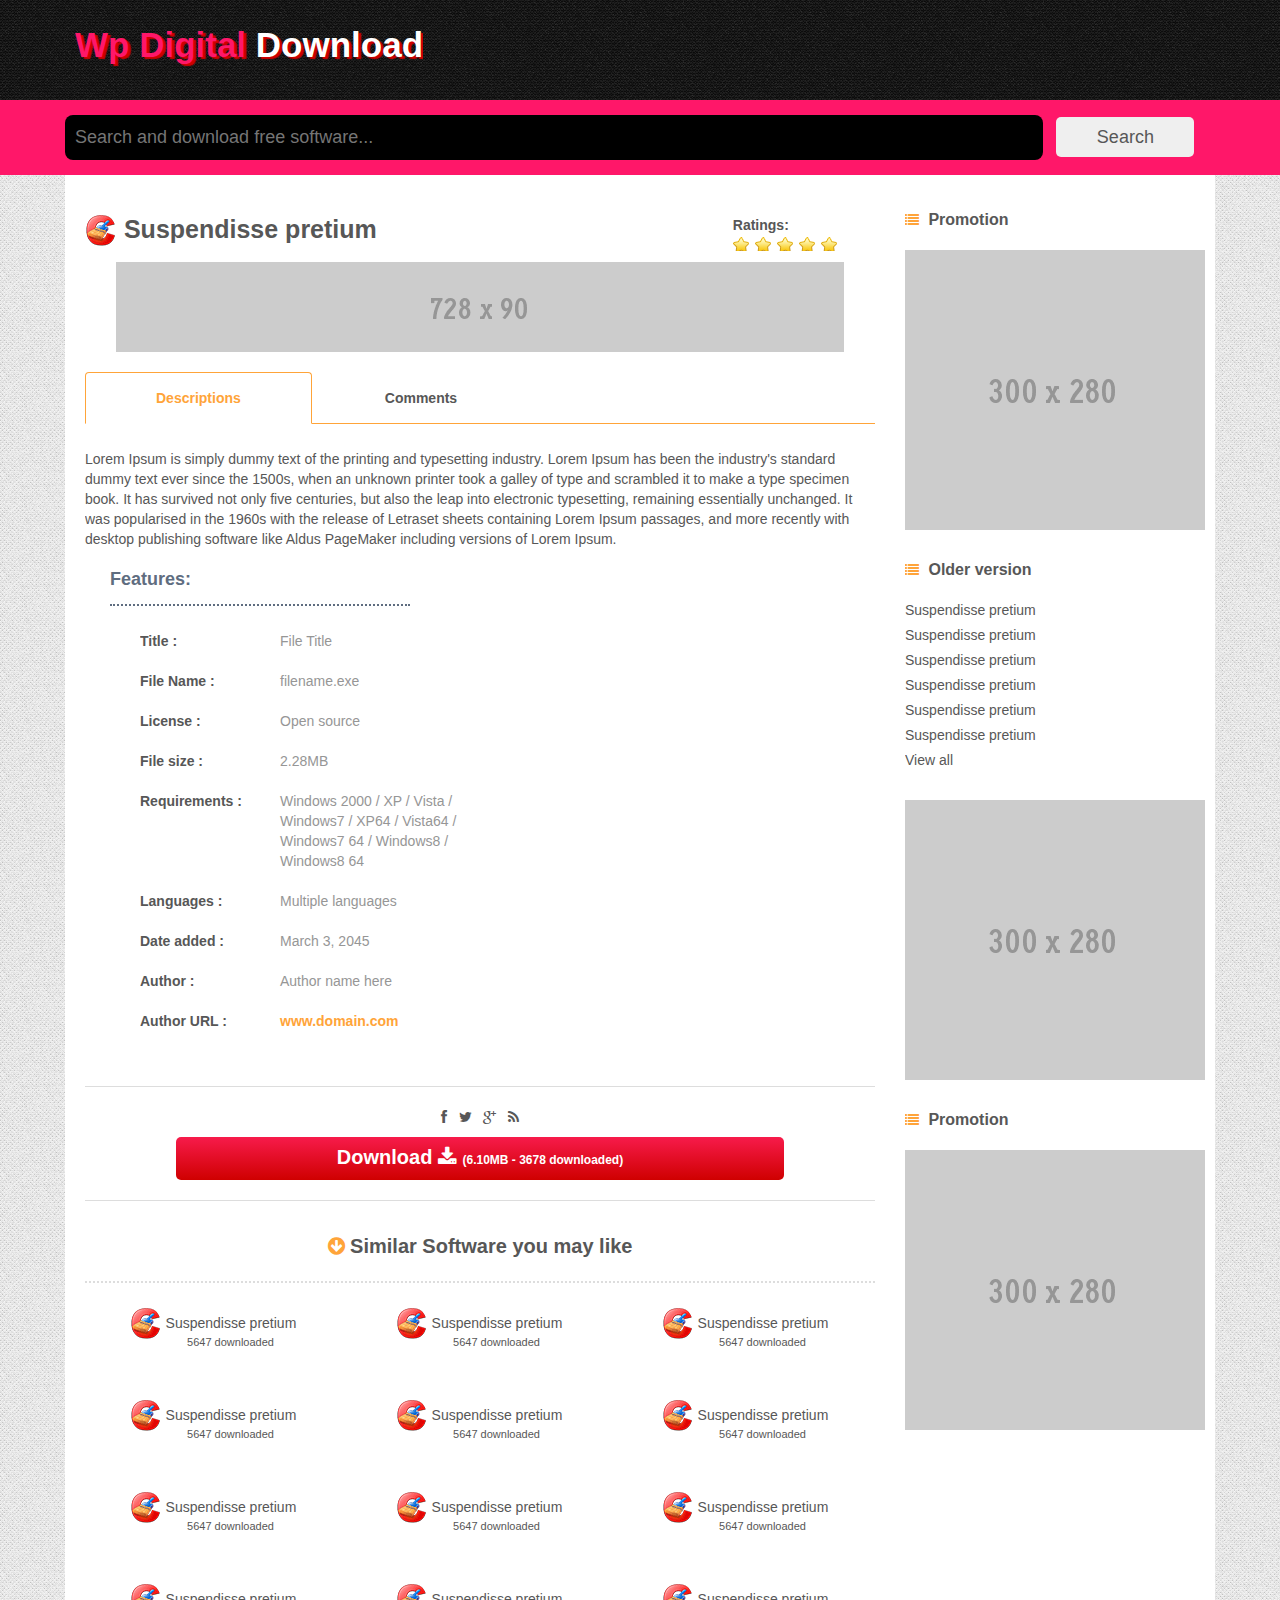
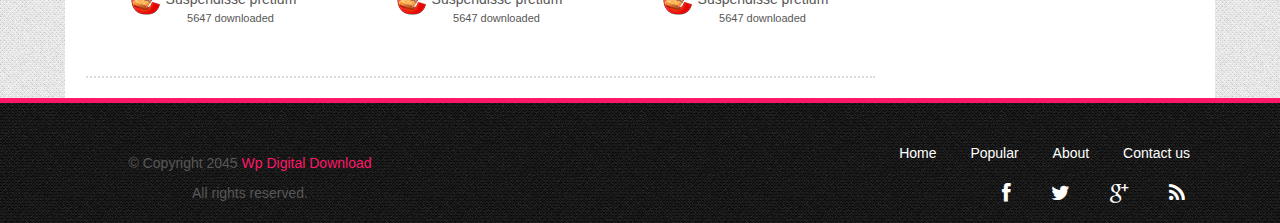
<file: 03_board/src/main/webapp/resources/bootstrap/wp-digital-download/pages/single.html>
<!DOCTYPE HTML>
<html>
<head>
<title>Wp Digital Download | Pages | Single</title>
<meta charset="UTF-8">
<meta name="viewport" content="width=device-width, initial-scale=1.0">
<link rel="stylesheet" type="text/css" href="../assets/css/bootstrap.min.css" media="screen">
<link rel="stylesheet" type="text/css" href="../assets/css/font-awesome.min.css">
<link rel="stylesheet" type="text/css" href="../assets/css/style.css" media="screen">
<link rel="stylesheet" type="text/css" href="../assets/css/responsive.css" media="screen">
</head>
<body>
<div class="fix header_area">
  <div class="fix wrapper header">
    <div class="fix logo floatleft">
      <h1>Wp Digital <span>Download</span></h1>
    </div>
  </div>
</div>
<div class="fix search_area">
  <div class="fix wrapper search_box">
    <form action="#">
      <p>
        <input type="search" class="search" placeholder="Search and download free software...">
        <input type="submit" class="search_submit" value="Search">
      </p>
    </form>
  </div>
</div>
<div class="fix main_content_area">
  <div class="fix wrapper main_content">
    <div class="fix inner_page_content floatleft">
      <div class="fix breadcrumbs"></div>
      <div class="fix single_page_content">
        <div class="soft_title">
          <h1><img src="../images/ccleaner.png" alt=""> Suspendisse pretium</h1>
          <div class="rating_star"><span>Ratings:</span><a href="#"></a><a href="#"></a><a href="#"></a><a href="#"></a><a href="#"></a></div>
        </div>
        <div class="fix single_page_content_top_addbar"><img src="../images/728x90.gif" alt=""></div>
        <div class="fix description_tabs">
          <ul class="nav nav-tabs">
            <li class="active"><a href="#home" data-toggle="tab">Descriptions</a></li>
            <li><a href="#profile" data-toggle="tab">Comments</a></li>
          </ul>
          <div class="tab-content">
            <div class="tab-pane active descriptions" id="home">Lorem Ipsum is simply dummy text of the printing and typesetting industry. Lorem Ipsum has been the industry's standard dummy text ever since the 1500s, when an unknown printer took a galley of type and scrambled it to make a type specimen book. It has survived not only five centuries, but also the leap into electronic typesetting, remaining essentially unchanged. It was popularised in the 1960s with the release of Letraset sheets containing Lorem Ipsum passages, and more recently with desktop publishing software like Aldus PageMaker including versions of Lorem Ipsum.
              <h2>Features:</h2>
              <ul>
                <li>
                  <div class="fix description_info">
                    <div class="des_title">Title :</div>
                    <div class="des">File Title</div>
                  </div>
                </li>
                <li>
                  <div class="fix description_info">
                    <div class="des_title">File Name :</div>
                    <div class="des">filename.exe</div>
                  </div>
                </li>
                <li>
                  <div class="fix description_info">
                    <div class="des_title">License :</div>
                    <div class="des">Open source</div>
                  </div>
                </li>
                <li>
                  <div class="fix description_info">
                    <div class="des_title">File size :</div>
                    <div class="des">2.28MB</div>
                  </div>
                </li>
                <li>
                  <div class="fix description_info">
                    <div class="des_title">Requirements :</div>
                    <div class="des">Windows 2000 / XP / Vista / Windows7 / XP64 / Vista64 / Windows7 64 / Windows8 / Windows8 64</div>
                  </div>
                </li>
                <li>
                  <div class="fix description_info">
                    <div class="des_title">Languages :</div>
                    <div class="des">Multiple languages</div>
                  </div>
                </li>
                <li>
                  <div class="fix description_info">
                    <div class="des_title">Date added :</div>
                    <div class="des">March 3, 2045</div>
                  </div>
                </li>
                <li>
                  <div class="fix description_info">
                    <div class="des_title">Author :</div>
                    <div class="des">Author name here</div>
                  </div>
                </li>
                <li>
                  <div class="fix description_info">
                    <div class="des_title">Author URL :</div>
                    <div class="des"><a href="#">www.domain.com</a></div>
                  </div>
                </li>
              </ul>
            </div>
            <div class="tab-pane comments" id="profile">
              <p>hello this is comment box</p>
            </div>
          </div>
        </div>
        <div class="fix post-meta">
          <div class="fix download_area">
            <div class="fix social_buttons text-center"><a href="#" class="facebook"><i class="fa fa-facebook"></i></a> &nbsp; <a href="#" class="twitter"><i class="fa fa-twitter"></i></a> &nbsp; <a href="#" class="google"><i class="fa fa-google-plus"></i></a> &nbsp; <a href="#" class="feed"><i class="fa fa-rss"></i></a></div>
            <div class="fix download_button"><a href="#">Download <i class="fa fa-download"></i> <span>(6.10MB - 3678 downloaded)</span></a></div>
          </div>
        </div>
        <div class="fix related_post">
          <h2><i class="fa fa-arrow-circle-down"></i> Similar Software you may like</h2>
          <div class="fix related_post_container">
            <div class="fix single_related_post">
              <h2><img src="../images/ccleaner.png" alt=""> <a href="#">Suspendisse pretium</a> <span>5647 downloaded</span></h2>
            </div>
            <div class="fix single_related_post">
              <h2><img src="../images/ccleaner.png" alt=""> <a href="#">Suspendisse pretium</a> <span>5647 downloaded</span></h2>
            </div>
            <div class="fix single_related_post">
              <h2><img src="../images/ccleaner.png" alt=""> <a href="#">Suspendisse pretium</a> <span>5647 downloaded</span></h2>
            </div>
            <div class="fix single_related_post">
              <h2><img src="../images/ccleaner.png" alt=""> <a href="#">Suspendisse pretium</a> <span>5647 downloaded</span></h2>
            </div>
            <div class="fix single_related_post">
              <h2><img src="../images/ccleaner.png" alt=""> <a href="#">Suspendisse pretium</a> <span>5647 downloaded</span></h2>
            </div>
            <div class="fix single_related_post">
              <h2><img src="../images/ccleaner.png" alt=""> <a href="#">Suspendisse pretium</a> <span>5647 downloaded</span></h2>
            </div>
            <div class="fix single_related_post">
              <h2><img src="../images/ccleaner.png" alt=""> <a href="#">Suspendisse pretium</a> <span>5647 downloaded</span></h2>
            </div>
            <div class="fix single_related_post">
              <h2><img src="../images/ccleaner.png" alt=""> <a href="#">Suspendisse pretium</a> <span>5647 downloaded</span></h2>
            </div>
            <div class="fix single_related_post">
              <h2><img src="../images/ccleaner.png" alt=""> <a href="#">Suspendisse pretium</a> <span>5647 downloaded</span></h2>
            </div>
            <div class="fix single_related_post">
              <h2><img src="../images/ccleaner.png" alt=""> <a href="#">Suspendisse pretium</a> <span>5647 downloaded</span></h2>
            </div>
            <div class="fix single_related_post">
              <h2><img src="../images/ccleaner.png" alt=""> <a href="#">Suspendisse pretium</a> <span>5647 downloaded</span></h2>
            </div>
            <div class="fix single_related_post">
              <h2><img src="../images/ccleaner.png" alt=""> <a href="#">Suspendisse pretium</a> <span>5647 downloaded</span></h2>
            </div>
          </div>
        </div>
      </div>
    </div>
    <div class="fix inner_page_right_sidebar floatright">
      <div class="fix inner_page_single_right_sidebar">
        <h2><i class="fa fa-list"></i> Promotion</h2>
        <img src="../images/300x280.gif" alt=""></div>
      <div class="fix older_version">
        <h2><i class="fa fa-list"></i> Older version</h2>
        <a href="#">Suspendisse pretium </a><a href="#">Suspendisse pretium </a><a href="#">Suspendisse pretium </a><a href="#">Suspendisse pretium </a><a href="#">Suspendisse pretium </a><a href="#">Suspendisse pretium </a><a href="#">View all</a></div>
      <div class="fix inner_page_single_right_sidebar"><img src="../images/300x280.gif" alt=""></div>
      <div class="fix inner_page_single_right_sidebar">
        <h2><i class="fa fa-list"></i> Promotion</h2>
        <img src="../images/300x280.gif" alt=""></div>
    </div>
  </div>
</div>
<div class="fix footer_area">
  <div class="fix wrapper footer">
    <div class="fix footer_left floatleft">
      <div class="fix google_search"></div>
      <div class="fix copyright">
        <p>&copy; Copyright 2045 <span>Wp Digital Download</span></p>
        <p>All rights reserved.</p>
      </div>
    </div>
    <div class="fix footer_right floatright">
      <div class="fix footer_menu">
        <ul>
          <li><a href="../index.html">Home</a></li>
          <li><a href="popular.html">Popular</a></li>
          <li><a href="about.html">About</a></li>
          <li><a href="contact.html">Contact us</a></li>
        </ul>
      </div>
      <div class="fix social floatleft">
        <ul>
          <li><a href="#" class="facebook"><i class="fa fa-facebook"></i></a></li>
          <li><a href="#" class="twitter"><i class="fa fa-twitter"></i></a></li>
          <li><a href="#" class="google"><i class="fa fa-google-plus"></i></a></li>
          <li><a href="#" class="feed"><i class="fa fa-rss"></i></a></li>
        </ul>
      </div>
    </div>
  </div>
</div>
<script src="../assets/js/jquery.min.js"></script> 
<script src="../assets/js/bootstrap.min.js"></script>
</body>
</html>
</file>
<file: 03_board/src/main/webapp/resources/bootstrap/wp-digital-download/assets/css/style.css>
/*
Template Name: Wp Digital Download 
Template URI: http://www.wpfreeware.com/wp-digital-download/
Author: WpFreeware
Author URI: http://www.wpfreeware.com
Description: A Pro Apps / Digital Downloads website template
Version: 1.0 
License: GPL
License URI: http://www.gnu.org/licenses/gpl-2.0.html
*/

*{margin:0; padding:0}
body{font-family:Arial; font-size:14px; line-height:20px; background:url("images/body_bg.png") repeat; color:#575757}
a{color:#575757; text-decoration:none; outline:0}
a:hover, a:active, a:focus{text-decoration:none; outline:0; color:#575757}
input[type=text], input[type=password], input[type=submit], textarea{border:1px solid #ddd; padding:5px; overflow:auto}
h1, h2, h3, h4, h5, h6{font-weight:normal; margin:0 0 15px}
h2{font-size:25px; line-height:30px}
img{max-width:100%; height:auto; border:none}
.alignleft{float:left; margin-left:0px}
.aligncenter{display:block; margin:10px auto}
.alignright{float:right; margin-left:10px}
.floatleft{float:left}
.floatright{float:right}
.wrapper{width:1150px; display:block; margin:0 auto}
.fix{overflow:hidden}
.header_area{background:url("images/black_bg.png") repeat scroll 0 0 rgba(0,0,0,0)}
.header{min-height:100px}
.logo{margin-left:10px}
.logo h1{color:#FF1769; font-size:35px; font-weight:bold; line-height:40px; margin-top:25px; text-shadow:3px 2px 1px #CF0000}
.logo h1 span{color:#fff}
.social{margin-left:210px}
.social ul{margin:0; padding:0; list-style:none}
.social ul li{float:left}
.social ul li a{color:#FFF; display:block; font-size:20px; padding:10px 20px}
.social ul li a:hover{color:#FF1769}
.facebook{}
.twitter{}
.google{}
.feed{}
.google_lan{margin-right:22px; margin-top:40px}
.search_area{background:#FF1769}
.search_box{padding:15px 0}
.search_box form, .search_box form p{margin:0; padding:0}
.search{background:none repeat scroll 0 0 #000; border:0; border-radius:8px; color:#FFF; font-size:18px; height:45px; padding-left:10px; width:85%; outline:0}
.search:focus{background:#F0F0F0; color:#000}
.search_submit{border-radius:5px; font-size:18px; height:40px; margin-left:10px; width:12%; border:none !important}
.search_submit:hover{background:#222; color:#FF1769}
.main_content_area{}
.main_content{background:#fff}
.content{width:950px; padding:10px; background:#fff}
.hori_addbar{height:90px; margin:15px auto; width:728px}
.single_content{border:1px solid #999; margin-bottom:15px; margin-left:7px; margin-right:7px; padding:10px; width:296px; -moz-box-shadow:3px 3px 5px #ddd; -webkit-box-shadow:3px 3px 5px #ddd; box-shadow:3px 3px 5px #ddd; min-height:500px}
.single_content h2{font-size:20px; font-weight:bold; border-bottom:2px solid #FFA439; padding-bottom:10px}
.single_content h2 i{color:#FFA439}
.single_content h2 .week{font-size:10px; font-weight:normal}
.single_content ul{margin:0; padding:0; list-style:none}
.single_content ul li{}
.single_content ul li a{border-bottom:1px dotted #DDD; display:block; font-size:12px; padding:7px 0}
.single_content ul li a:hover{color:#FFA439; text-decoration:underline}
.viewall{text-align:center; margin-top:15px}
.viewall a{color:#FFA439; font-weight:bold}
.viewall a:hover{text-decoration:underline}
.entry_name{width:80%}
.download-count{margin-top:5px}
.home_sidebar{width:180px; padding:10px; background:#fff}
.single_home_sidebar{margin-bottom:15px}
.single_home_sidebar h2{border-bottom:3px solid #505050; font-size:20px; font-weight:bold}
.single_home_sidebar h2 i{color:#FF1769}
.footer_area{background:url("images/black_bg.png") repeat scroll 0 0 rgba(0,0,0,0); border-top:5px solid #FF1769}
.footer{padding:10px}
.footer_left{}
.copyright{text-align:center; margin-top:15px}
.copyright span{color:#FF1769}
.footer_right{margin-top:20px}
.footer_menu ul{margin:0; padding:0; list-style:none; text-align:right}
.footer_menu ul li{display:inline}
.footer_menu ul li a{display:inline-block; padding:10px 15px; color:#fff}
.footer_menu ul li a:hover{text-decoration:underline; color:#FF1769}
.google_search{margin-top:25px; width:350px}
.inner_left_sidebar{padding:10px; width:180px; margin-top:20px}
.single_left_sidebar{margin-bottom:25px}
.single_left_sidebar h2{border-bottom:2px solid #000; font-weight:bold; padding-bottom:15px; font-size:16px}
.single_left_sidebar h2 i{font-size:14px; padding-right:5px; color:#FFA439}
.inner_content{padding:10px; width:650px; margin-top:20px}
.inner_content h1{border-bottom:2px solid #FFA439; font-size:28px; font-weight:bold; padding-bottom:15px; text-align:center; margin-bottom:0px}
.inner_content ul{margin:0; padding:0; list-style:none}
.inner_content ul li{border-bottom:1px solid #ddd}
.inner_content ul li:last-child{border-bottom:none}
.single_inner_content{padding-top:15px; padding-bottom:15px}
.single_inner_content h1{float:left; font-size:17px; font-weight:normal; width:45%; border-bottom:none; padding-bottom:0px; text-align:inherit; margin-bottom:0px}
.single_inner_content h1 img{}
.single_inner_content h1 a:hover{text-decoration:underline; color:#FFA439}
.single_inner_content h1 span{display:block; font-size:12px; line-height:17px; padding-left:33px}
.star{float:left; margin-top:25px; width:20%}
.star a{background:url("images/star_active.png") no-repeat scroll 0 0 rgba(0,0,0,0); display:block; float:left; margin-right:2px; padding:0 10px; text-indent:-99999px}
.single_inner_content > a{float:right; background:#ddd; display:block; padding:10px 40px; border-radius:5px; color:#575757; margin-top:15px}
.single_inner_content > a i{padding-left:5px}
.single_inner_content > a:hover{background:#FF1769; color:#fff; transition:all .5s ease 0s; -moz-transition:all .5s ease 0s; -webkit-transition:all .5s ease 0s; -o-transition:all .5s ease 0s; -ms-transition:all .5s ease 0s}
.blog_top_add{width:630px; height:100px}
.blog_top_add img{}
.inner_right_sidebar, .inner_page_right_sidebar{padding:10px; width:320px; margin-top:20px}
.single_right_sidebar, .inner_page_single_right_sidebar, .older_version{width:300px; margin-bottom:25px}
.single_right_sidebar h2, .inner_page_single_right_sidebar h2, .older_version h2{font-size:16px; font-weight:bold}
.single_right_sidebar h2 i, .inner_page_single_right_sidebar h2 i, .older_version i{color:#FFA439; padding-right:5px; font-size:14px}
.older_version a{display:block; margin-bottom:5px}
.older_version a:hover{color:#FFA439; text-decoration:underline}
.inner_page_content{width:830px; padding:20px; margin-top:20px}
.breadcrumbs{}
.single_page_content{}
.soft_title h1{float:left; font-size:25px; font-weight:bold; width:60%}
.soft_title{}
.rating_star{width:18%; float:right}
.rating_star a{background:url("images/star_active.png") no-repeat; display:block; padding:7px 10px; float:left; margin-right:2px}
.rating_star span{display:block; margin-bottom:2px; font-weight:bold}
.single_page_content_top_addbar{height:90px; width:728px; margin:0 auto}
.description_tabs{margin-top:20px}
.nav-tabs .active a, .nav-tabs .active a:focus, .nav-tabs .active a:active{color:#FFA439 !important; font-weight:bold}
.nav-tabs{border-bottom:1px solid #FFA439}
.nav-tabs > li.active > a, .nav-tabs > li.active > a:hover, .nav-tabs > li.active > a:focus{border-color:#FFA439 #FFA439 rgba(0,0,0,0) !important; text-decoration:none}
.nav-tabs > li > a{font-weight:bold; padding:15px 70px}
.nav-tabs > li > a:hover{border:1px solid #fff; background:none; border-bottom:1px solid #FFA439}
.nav-tabs > li > a:active{}
.descriptions, .comments{margin-top:25px}
.descriptions h2{border-bottom:2px dotted; color:#5F6D80; font-size:18px; font-weight:bold; margin-bottom:15px; margin-left:25px; margin-top:15px; padding-bottom:10px; width:300px}
.descriptions ul{margin:0px 0px 15px 45px; padding:0; list-style:none}
.descriptions ul li{width:370px; padding:10px}
.description_info{}
.des_title{float:left; font-weight:bold; width:40%}
.des{color:#969696; float:right; width:60%}
.des a{color:#FFA439; font-weight:bold}
.des a:hover{text-decoration:underline}
.post-meta{margin:30px 0px; border-top:1px solid #ddd; border-bottom:1px solid #ddd; padding:20px 0}
.download_area{width:77%; margin:0 auto}
.social_buttons{}
.btn{width:130px; margin-left:22px}
.download_button{}
.download_button a{display:block; padding:10px 30px; text-align:center; color:#fff; font-size:20px; border-radius:5px; margin-top:10px; font-weight:bold; background-image:-webkit-gradient(linear,left top,left bottom,color-stop(0,#F71B4B),color-stop(1,#CF0000)); background-image:-o-linear-gradient(bottom,#F71B4B 0%,#CF0000 100%); background-image:-moz-linear-gradient(bottom,#F71B4B 0%,#CF0000 100%); background-image:-webkit-linear-gradient(bottom,#F71B4B 0%,#CF0000 100%); background-image:-ms-linear-gradient(bottom,#F71B4B 0%,#CF0000 100%); background-image:linear-gradient(to bottom,#F71B4B 0%,#CF0000 100%)}
.download_button a:hover{background-image:-webkit-gradient(linear,left top,left bottom,color-stop(0,#1DAB3E),color-stop(1,#38CE5D)); background-image:-o-linear-gradient(bottom,#1DAB3E 0%,#38CE5D 100%); background-image:-moz-linear-gradient(bottom,#1DAB3E 0%,#38CE5D 100%); background-image:-webkit-linear-gradient(bottom,#1DAB3E 0%,#38CE5D 100%); background-image:-ms-linear-gradient(bottom,#1DAB3E 0%,#38CE5D 100%); background-image:linear-gradient(to bottom,#1DAB3E 0%,#38CE5D 100%)}
.download_button a span{font-size:12px}
.related_post{}
.related_post h2{font-size:20px; font-weight:bold; text-align:center; margin-bottom:25px; border-bottom:2px dotted #ddd; padding-bottom:20px}
.related_post h2 i{color:#FFA439}
.related_post_container{border-bottom:2px dotted #DDD; margin-left:-10px}
.single_related_post{float:left; margin-left:10px; width:256px; margin-bottom:10px}
.single_related_post h2{font-size:14px; font-weight:normal; line-height:5px; border-bottom:none}
.single_related_post h2 a:hover{color:#FF8000; text-decoration:underline}
.single_related_post h2 span{display:block; font-size:11px; padding-left:35px}
.inner_page{margin:25px auto; width:900px}
.inner_page h1{font-weight:bold; margin-bottom:35px; margin-left:-20px; border-bottom:3px solid; padding-bottom:15px; margin-top:30px}
.inner_page h2{font-size:18px; font-weight:bold; margin-left:-20px}
.inner_page span{color:#FF1769}
.inner_page p{}
.inner_page ul{margin-left:20px}
.inner_page ul li{}
.inner_page ul li a{}
.contact_form{margin-top:40px}
.contact_form p{margin-bottom:15px}
.name{height:40px; width:40%; outline:0}
.email{height:40px; width:40%; outline:0}
.massage{height:200px; width:60%; outline:0; overflow:auto}
.submit_btn{background:none repeat scroll 0 0 #FF1769; color:#FFF; font-size:18px; font-weight:bold; height:40px; width:140px; border:none !important}
.name:focus, .email:focus, .massage:focus{box-shadow:0.1px 0.1px 5px 1px #FF1769 !important; -moz-box-shadow:0.1px 0.1px 5px 1px #FF1769 !important; -webkit-box-shadow:0.1px 0.1px 5px 1px #FF1769 !important; transition:all 0.5s ease 0s; -moz-transition:all 0.5s ease 0s; -webkit-transition:all 0.5s ease 0s; -o-transition:all 0.5s ease 0s; -ms-transition:all 0.5s ease 0s}
.submit_btn:hover{background:#fff; border:2px solid #FF1769 !important; color:#FF1769}
</file>
<file: 03_board/src/main/webapp/resources/bootstrap/wp-digital-download/assets/css/responsive.css>
/*
Tablet Layout: 768px.
Gutters: 24px.
Outer margins: 28px.
Inherits styles from: Default Layout.
-----------------------------------------------------------------
cols    1     2      3      4      5      6      7      8
px      68    160    252    344    436    528    620    712    */

@media only screen and (min-width: 768px) and (max-width: 991px) {
.wrapper{width:712px}
.search{width:84%}
.content{width:532px; padding:5px}
.hori_addbar{height:60px; margin:10px auto; width:500px}
.single_content{margin-left:2px; margin-right:2px; min-height:350px; width:257px}
.entry_name{width:78%}
.download-count{font-size:10px}
.single_content ul li a{font-size:10px; padding:4px 0}
.footer_left{width:35%}
.footer_right{width:65%}
.footer_menu ul li a{font-size:10px; padding:2px 5px}
.footer_menu{width:70%; float:right}
.copyright{font-size:12px; line-height:10px}
.google_search{width:245px}
.inner_left_sidebar{display:none}
.inner_content{width:100%; float:none}
.blog_top_add{margin:0 auto}
.inner_right_sidebar, .inner_page_right_sidebar{float:none; width:100%}
.inner_page_content{width:100%}
.single_related_post{width:217px}
.single_right_sidebar, .inner_page_single_right_sidebar, .older_version{margin:0 auto 25px; width:300px}
.inner_page{width:80%}
}

/*
Mobile Layout: 320px.
Gutters: 24px.
Outer margins: 34px.
Inherits styles from: Default Layout.
---------------------------------------------
cols    1     2      3
px      68    160    252    */

@media only screen and (max-width: 767px) {
.wrapper{width:252px}
.logo{margin-left:0}
.logo h1{font-size:16px; line-height:25px; margin-top:14px}
.google_lan{background:none repeat scroll 0 0 #DDD; height:20px; margin-right:0; margin-top:18px; width:95px}
.header{min-height:55px}
.search{font-size:6px; height:24px; padding-left:10px; width:69%}
.search_submit{font-size:8px; height:26px; margin-left:2px; width:26%}
.content{padding:5px; width:252px}
.hori_addbar{height:35px; margin:8px auto; width:240px}
.single_content{margin-left:0; margin-right:0; padding:10px; width:99%}
.entry_name{width:76%}
.single_content ul li a{font-size:8px}
.download-count{font-size:8px}
.home_sidebar{width:100%}
.google_search{margin-top:10px; width:100%}
.copyright{font-size:7px; line-height:10px}
.copyright p{margin-bottom:0}
.footer_left{float:none; margin:0 auto; width:150px}
.footer_menu ul li a{font-size:5px; padding:0}
.footer_right{margin-top:0; float:none}
.social{margin-left:80px}
.social ul li a{font-size:7px; padding:0 6px}
.inner_left_sidebar{display:none}
.inner_content{width:100%; float:none}
.blog_top_add{margin:0 auto; height:66px; width:100%}
.inner_right_sidebar, .inner_page_right_sidebar{float:none; margin-top:0; width:100%}
.single_inner_content h1 span{font-size:7px; line-height:10px; margin-top:-6px; padding-left:37px}
.star{display:none}
.single_inner_content > a{font-size:8px; padding:3px 10px}
.single_inner_content h1{font-size:8px; width:68%}
.single_right_sidebar, .inner_page_single_right_sidebar, .older_version{margin-bottom:10px; width:100%}
.inner_page_content{padding:10px; width:100%}
.single_related_post{width:217px}
.single_right_sidebar, .inner_page_single_right_sidebar, .older_version{margin:0 auto 25px; width:100%}
.soft_title h1{float:none; font-size:7px; margin-bottom:3px; width:60%}
.rating_star{float:none; margin-bottom:23px; margin-left:34px; margin-top:-19px; width:48%}
.single_page_content_top_addbar{height:52px; width:100%}
.nav-tabs > li > a{padding:4px 16px}
.description_info{font-size:10px}
.descriptions ul{margin:0 0 15px 0}
.descriptions ul li{padding:5px; width:100%}
.des_title{width:39%}
.des{width:60%}
.download_button a{font-size:12px}
.single_related_post{width:203px}
.single_related_post h2{font-size:10px; line-height:0; margin-bottom:0}
.single_related_post h2 span{font-size:7px; margin-top:-5px}
.inner_page{width:80%}
.inner_page h1{margin-bottom:25px; margin-left:-20px; margin-top:15px; padding-bottom:7px; font-size:18px}
.contact_form{margin-top:20px}
.name{height:25px; width:75%}
.email{height:25px; width:75%}
.massage{height:85px; width:100%}
.submit_btn{width:100%}
.logo{float:none; margin-left:0; text-align:center}
.logo h1{font-size:20px; margin-bottom:13px; margin-top:16px}
.google_lan{float:none; height:23px; margin:0 auto 10px; width:155px}
}

/*
Wide Mobile Layout: 480px.
Gutters: 24px.
Outer margins: 22px.
Inherits styles from: Default Layout, Mobile Layout.
------------------------------------------------------------
cols    1     2      3      4      5
px      68    160    252    344    436    */

@media only screen and (min-width: 480px) and (max-width: 767px) {
.wrapper{width:436px}
.search{width:75%}
.search_submit{width:19%}
.content{width:436px; float:none}
.hori_addbar{height:50px; margin:10px auto; width:400px}
.single_content{margin-left:6px; margin-right:0; padding:10px; width:97%}
.home_sidebar{width:97%; float:none}
.footer_left{float:none}
.google_search{margin-top:5px; width:97%}
.copyright{margin-top:5px}
.footer_right{float:none; margin-top:5px}
.footer_menu ul li a{padding:1px 8px}
.social{margin-left:140px; margin-top:10px}
.social ul li a{padding:1px 11px}
.logo{margin-left:10px}
.logo h1{font-size:30px; line-height:15px; margin-bottom:22px; margin-top:25px}
.google_lan{background:none repeat scroll 0 0 #DDD; height:20px; margin-right:0; margin-top:28px; width:159px}
.header{min-height:55px}
.social{margin-left:152px; margin-top:10px}
.inner_left_sidebar{display:none}
.inner_content{width:100%; float:none}
.blog_top_add{margin:0 auto; height:66px; width:100%}
.inner_right_sidebar, .inner_page_right_sidebar{float:none; width:100%}
.single_inner_content h1 span{font-size:7px; line-height:10px; margin-top:-6px; padding-left:37px}
.star{width:27%; margin-top:18px}
.single_inner_content > a{font-size:8px; padding:3px 10px}
.single_inner_content h1{font-size:10px; width:45%}
.inner_page_content{padding:10px; width:100%}
.single_related_post{width:217px}
.single_right_sidebar, .inner_page_single_right_sidebar, .older_version{margin:0 auto 25px; width:300px}
.soft_title h1{width:60%; font-size:14px}
.rating_star{width:28%}
.single_page_content_top_addbar{height:52px; width:100%}
.nav-tabs > li > a{padding:10px 62px}
.download_button a{font-size:12px}
.single_related_post{width:203px}
.single_related_post h2{font-size:10px; line-height:0; margin-bottom:0}
.single_related_post h2 span{font-size:7px; margin-top:-5px}
.inner_page{width:80%}
.inner_page h1{margin-bottom:35px; margin-left:-20px; margin-top:30px; padding-bottom:15px; font-size:36px}
}
</file>
